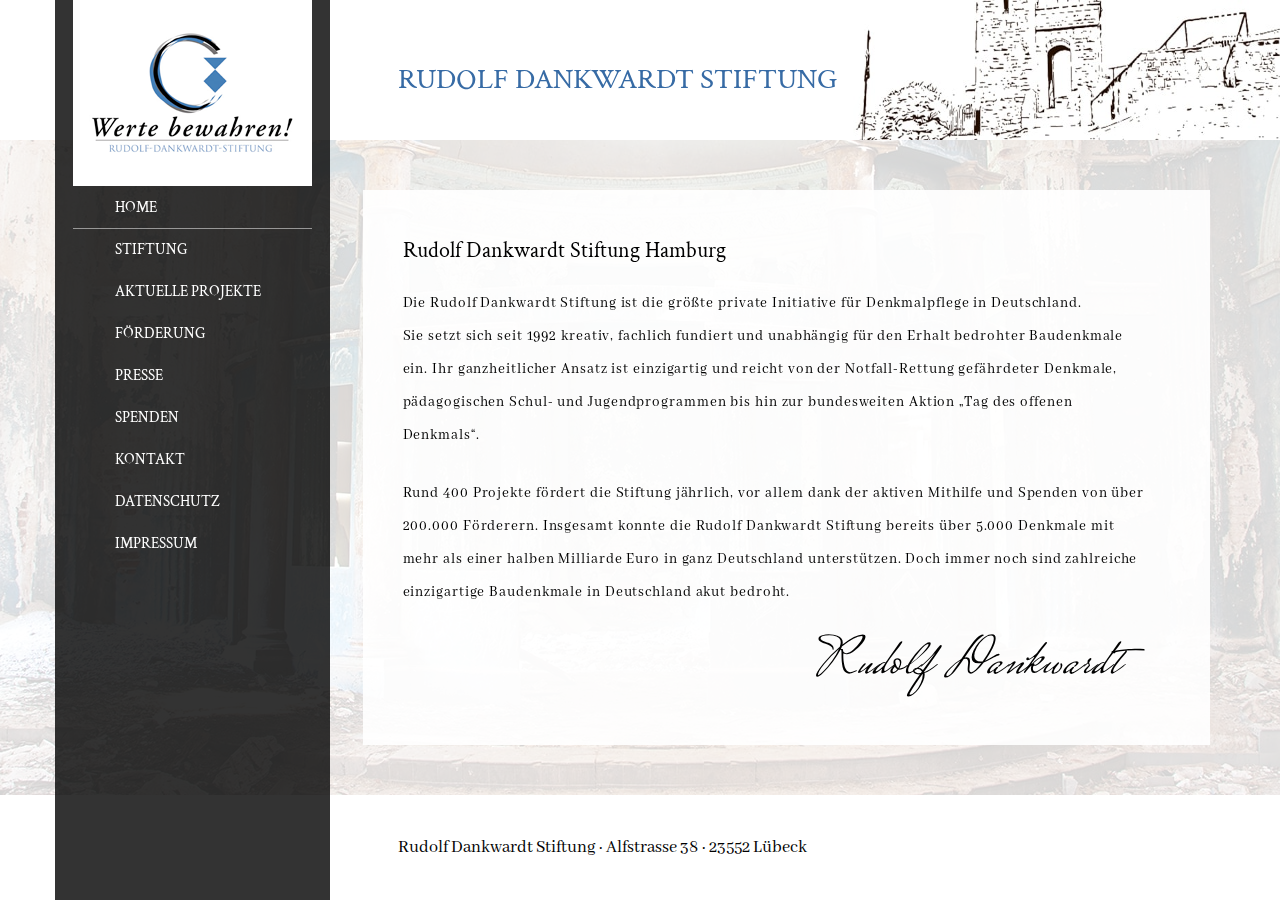
<file: Stiftung/index.html>
<!DOCTYPE html>
<html lang="de">

<head>
    <meta charset="utf-8">
    <meta http-equiv="X-UA-Compatible" content="IE=edge">
    <meta name="viewport" content="width=device-width, initial-scale=1">
    <title>Rudolf Dankwardt Stiftung</title>
    <!-- Favicon -->
    <link rel="apple-touch-icon" sizes="180x180" href="images/favicon/apple-touch-icon.png">
    <link rel="icon" type="image/png" sizes="32x32" href="images/favicon/favicon-32x32.png">
    <link rel="icon" type="image/png" sizes="16x16" href="images/favicon/favicon-16x16.png">
    <link rel="manifest" href="images/favicon/site.webmanifest">
    <link rel="mask-icon" href="images/favicon/safari-pinned-tab.svg" color="#5bbad5">
    <link rel="shortcut icon" href="images/favicon/favicon.ico">
    <meta name="msapplication-TileColor" content="#da532c">
    <meta name="msapplication-config" content="images/favicon/browserconfig.xml">
    <meta name="theme-color" content="#ffffff">
    <!-- Bootstrap -->
    <link href="css/bootstrap.min.css" rel="stylesheet">
    <!-- Banner -->
    <link href="css/flexslider.css" rel="stylesheet">
    <!-- Main -->
    <link href="css/main.min.css" rel="stylesheet">
    <!--[if lt IE 9]>
      <script src="https://oss.maxcdn.com/html5shiv/3.7.3/html5shiv.min.js"></script>
      <script src="https://oss.maxcdn.com/respond/1.4.2/respond.min.js"></script>
    <![endif]-->
</head>

<body>
    <!--backround layer-->
    <!-- header -->
    <header>
        <section id="top">
            <div class="container-fluid">
                <div class="row">
                    <div class="col-lg-4 col-lg-offset-8 top-img">
                        <img src="images/header/top_image.jpg" alt="Rudolf Dankwardt Stiftung">
                    </div>
                </div>
            </div>
        </section>
    </header>
    <!-- end header -->
    <!-- section banner  -->
    <section id="contents-background">
        <div class="flexslider">
            <ul class="slides">
                <li class="pic-1"></li>
                <li class="pic-2"></li>
                <li class="pic-3"></li>
            </ul>
        </div>
    </section>
    <!-- end section banner -->
    <!-- footer -->
    <footer>
        <section id="bottom">
            <div class="container">
                <div class="row">
                    <div class="col-lg-9 col-lg-offset-3 col-md-8 col-md-offset-4 col-sm-7 col-sm-offset-5 col-xs-12 address">
                        <address>Rudolf Dankwardt Stiftung · Alfstrasse 38 · 23552 Lübeck</address>
                    </div>
                </div>
            </div>
        </section>
    </footer>
    <!-- end footer -->
    <!--end background layer-->
    <!--main layer-->
    <section id="contents">
        <div class="container">
            <div class="row layer">
                <div class="menu-mobile">
                    <div class="menu-mobile-bar"><button class="burger unclickedBurger">
                    </button>
                    </div>
                    <div class="menu-mobile-container unclicked">
                        <nav class="side-menu">
                            <ul>
                                <li class="active"><a href="#">Home</a></li>
                                <li><a href="der-stifter-rudolf-dankwardt.html">Stiftung</a></li>
                                <li><a href="aktuelle-projekte.html">Aktuelle Projekte</a></li>
                                <li><a href="gefoerderte-projekte.html">Förderung</a></li>
                                <li><a href="presse.html">Presse</a></li>
                                <li><a href="spenden.html">Spenden</a></li>
                                <li><a href="kontakt.html">Kontakt</a></li>
                                <li><a href="datenschutz.html">Datenschutz</a></li>
                                <li><a href="impressum.html">Impressum</a></li>
                            </ul>
                        </nav>
                    </div>
                </div>
                <div class="col-lg-3 col-md-4 col-sm-5 menu">
                    <div class="menu-container">
                        <div class="top">
                            <a href="index.html"><img src="images/menu/logo.png" alt="Rudolf Dankwardt Stiftung"></a>
                        </div>
                        <nav>
                            <ul>
                                <li class="active"><a href="#">Home</a></li>
                                <li><a href="der-stifter-rudolf-dankwardt.html">Stiftung</a></li>
                                <li><a href="aktuelle-projekte.html">Aktuelle Projekte</a></li>
                                <li><a href="gefoerderte-projekte.html">Förderung</a></li>
                                <li><a href="presse.html">Presse</a></li>
                                <li><a href="spenden.html">Spenden</a></li>
                                <li><a href="kontakt.html">Kontakt</a></li>
                                <li><a href="datenschutz.html">Datenschutz</a></li>
                                <li><a href="impressum.html">Impressum</a></li>
                            </ul>
                        </nav>
                    </div>
                </div>
                <div class="col-lg-9 col-md-8 col-sm-7 col-xs-12 contents">
                    <div class="head">
                        <h1>Rudolf Dankwardt Stiftung</h1>
                    </div>
                    <div class="text-box">
                        <h2>Rudolf Dankwardt Stiftung Hamburg</h2>
                        <p>Die Rudolf Dankwardt Stiftung ist die größte private Initiative für Denkmalpflege in Deutschland.<br>Sie setzt sich seit 1992 kreativ, fachlich fundiert und unabhängig für den Erhalt bedrohter Baudenkmale ein. Ihr ganzheitlicher Ansatz ist einzigartig und reicht von der Notfall-Rettung gefährdeter Denkmale, pädagogischen Schul- und Jugendprogrammen bis hin zur bundesweiten Aktion „Tag des offenen Denkmals“.</p>
                        <p>Rund 400 Projekte fördert die Stiftung jährlich, vor allem dank der aktiven Mithilfe und Spenden von über 200.000 Förderern. Insgesamt konnte die Rudolf Dankwardt Stiftung bereits über 5.000 Denkmale mit mehr als einer halben Milliarde Euro in ganz Deutschland unterstützen. Doch immer noch sind zahlreiche einzigartige Baudenkmale in Deutschland akut bedroht.</p>
                        <p class="signature">Rudolf Dankwardt</p>
                    </div>
                </div>
            </div>
        </div>
    </section>
    <!--end main layer-->

    <!-- jQuery -->
    <script src="https://ajax.googleapis.com/ajax/libs/jquery/1.12.4/jquery.min.js"></script>
    <!-- Bootstrap -->
    <script src="js/bootstrap.min.js"></script>
    <!-- Banner -->
    <script src="js/flexslider.js"></script>
    <!-- Main -->
    <script src="js/main.js"></script>
</body>

</html>
</file>
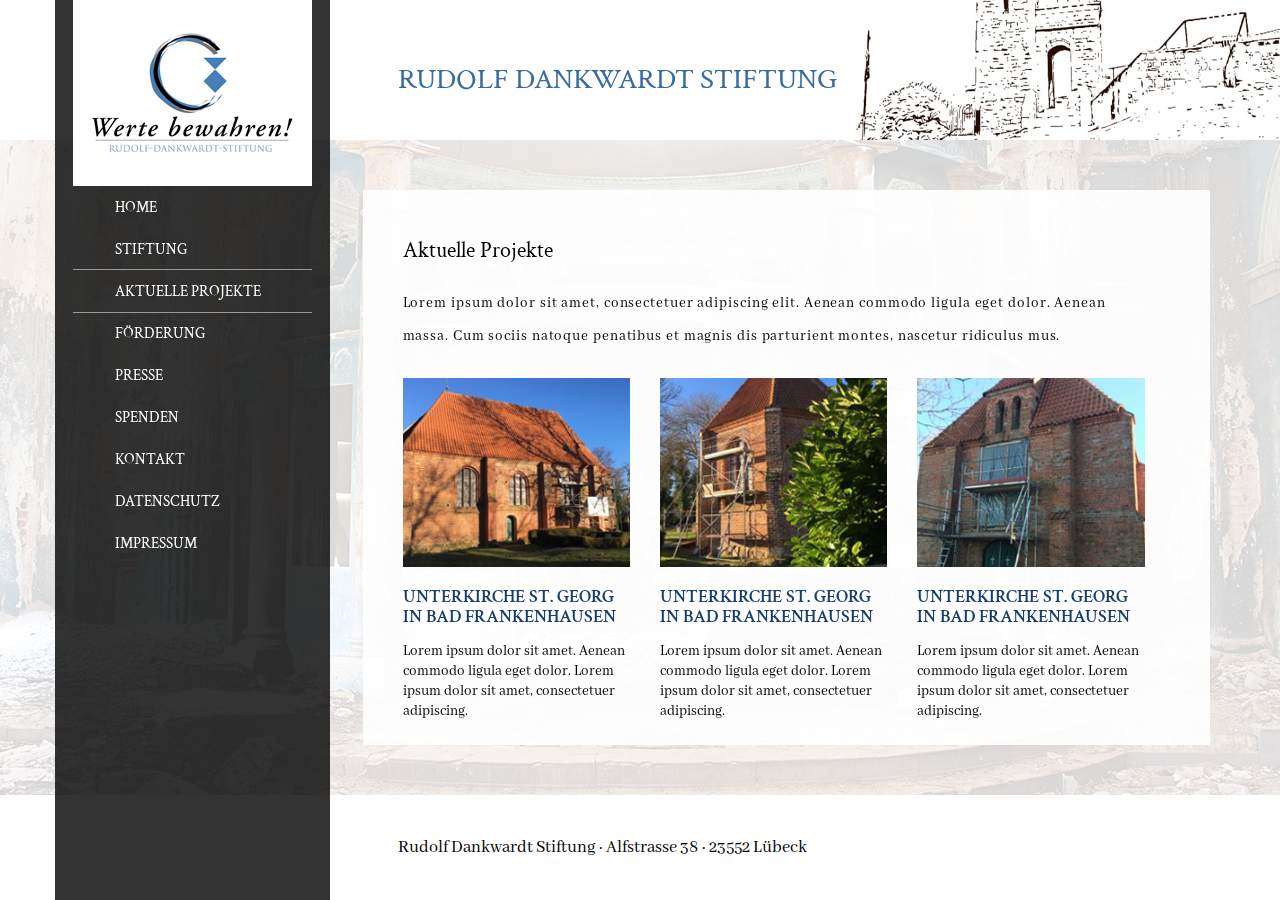
<file: Stiftung/aktuelle-projekte.html>
<!DOCTYPE html>
<html lang="de">

<head>
    <meta charset="utf-8">
    <meta http-equiv="X-UA-Compatible" content="IE=edge">
    <meta name="viewport" content="width=device-width, initial-scale=1">
    <title>Rudolf Dankwardt Stiftung - Aktuelle Projekte</title>
    <!-- Favicon -->
    <link rel="apple-touch-icon" sizes="180x180" href="images/favicon/apple-touch-icon.png">
    <link rel="icon" type="image/png" sizes="32x32" href="images/favicon/favicon-32x32.png">
    <link rel="icon" type="image/png" sizes="16x16" href="images/favicon/favicon-16x16.png">
    <link rel="manifest" href="images/favicon/site.webmanifest">
    <link rel="mask-icon" href="images/favicon/safari-pinned-tab.svg" color="#5bbad5">
    <link rel="shortcut icon" href="images/favicon/favicon.ico">
    <meta name="msapplication-TileColor" content="#da532c">
    <meta name="msapplication-config" content="images/favicon/browserconfig.xml">
    <meta name="theme-color" content="#ffffff">
    <!-- Bootstrap -->
    <link href="css/bootstrap.min.css" rel="stylesheet">
    <!-- Banner -->
    <link href="css/flexslider.css" rel="stylesheet">
    <!-- Main -->
    <link href="css/main.min.css" rel="stylesheet">
    <!--[if lt IE 9]>
      <script src="https://oss.maxcdn.com/html5shiv/3.7.3/html5shiv.min.js"></script>
      <script src="https://oss.maxcdn.com/respond/1.4.2/respond.min.js"></script>
    <![endif]-->
</head>

<body>
    <!--backround layer-->
    <!-- header -->
    <header>
        <section id="top">
            <div class="container-fluid">
                <div class="row">
                    <div class="col-lg-4 col-lg-offset-8 top-img">
                        <img src="images/header/top_image.jpg" alt="Rudolf Dankwardt Stiftung">
                    </div>
                </div>
            </div>
        </section>
    </header>
    <!-- end header -->
    <!-- section banner  -->
    <section id="contents-background">
        <div class="flexslider">
            <ul class="slides">
                <li class="pic-1"></li>
                <li class="pic-2"></li>
                <li class="pic-3"></li>
            </ul>
        </div>
    </section>
    <!-- end section banner -->
    <!-- footer -->
    <footer>
        <section id="bottom">
            <div class="container">
                <div class="row">
                    <div class="col-lg-9 col-lg-offset-3 col-md-8 col-md-offset-4 col-sm-7 col-sm-offset-5 col-xs-12 address">
                        <address>Rudolf Dankwardt Stiftung · Alfstrasse 38 · 23552 Lübeck</address>
                    </div>
                </div>
            </div>
        </section>
    </footer>
    <!-- end footer -->
    <!--end background layer-->
    <!--main layer-->
    <section id="contents">
        <div class="container">
            <div class="row layer">
                <div class="menu-mobile">
                    <div class="menu-mobile-bar"><button class="burger unclickedBurger">
                    </button>
                    </div>
                    <div class="menu-mobile-container unclicked">
                        <nav class="side-menu">
                            <ul>
                                <li><a href="index.html">Home</a></li>
                                <li><a href="der-stifter-rudolf-dankwardt.html">Stiftung</a></li>
                                <li class="active"><a href="aktuelle-projekte.html">Aktuelle Projekte</a></li>
                                <li><a href="gefoerderte-projekte.html">Förderung</a></li>
                                <li><a href="presse.html">Presse</a></li>
                                <li><a href="spenden.html">Spenden</a></li>
                                <li><a href="kontakt.html">Kontakt</a></li>
                                <li><a href="datenschutz.html">Datenschutz</a></li>
                                <li><a href="impressum.html">Impressum</a></li>
                            </ul>
                        </nav>
                    </div>
                </div>
                <div class="col-lg-3 col-md-4 col-sm-5 menu">
                    <div class="menu-container">
                        <div class="top">
                            <a href="index.html"><img src="images/menu/logo.png" alt="Rudolf Dankwardt Stiftung"></a>
                        </div>
                        <nav>
                            <ul>
                                <li><a href="index.html">Home</a></li>
                                <li><a href="der-stifter-rudolf-dankwardt.html">Stiftung</a></li>
                                <li class="active"><a href="aktuelle-projekte.html">Aktuelle Projekte</a></li>
                                <li><a href="gefoerderte-projekte.html">Förderung</a></li>
                                <li><a href="presse.html">Presse</a></li>
                                <li><a href="spenden.html">Spenden</a></li>
                                <li><a href="kontakt.html">Kontakt</a></li>
                                <li><a href="datenschutz.html">Datenschutz</a></li>
                                <li><a href="impressum.html">Impressum</a></li>
                            </ul>
                        </nav>
                    </div>
                </div>
                <div class="col-lg-9 col-md-8 col-sm-7 col-xs-12 contents">
                    <div class="head">
                        <h1>Rudolf Dankwardt Stiftung</h1>
                    </div>
                    <div class="text-box">
                        <h2>Aktuelle Projekte</h2>
                        <p>Lorem ipsum dolor sit amet, consectetuer adipiscing elit. Aenean commodo ligula eget dolor. Aenean massa. Cum sociis natoque penatibus et magnis dis parturient montes, nascetur ridiculus mus.</p>
                        <div class="row">
                            <div class="col-lg-4 col-sm-6">
                                <img class="proj-pic" src="images/content/projekt_01_pic.png" alt="Projekt">
                                <h3 class="proj-title">Unterkirche St. Georg in Bad Frankenhausen</h3>
                                <p class="proj-descript">Lorem ipsum dolor sit amet. Aenean commodo ligula eget dolor. Lorem ipsum dolor sit amet, consectetuer adipiscing.</p>
                            </div>
                            <div class="col-lg-4 col-sm-6">
                                <img class="proj-pic" src="images/content/projekt_02_pic.png" alt="Projekt">
                                <h3 class="proj-title">Unterkirche St. Georg in Bad Frankenhausen</h3>
                                <p class="proj-descript">Lorem ipsum dolor sit amet. Aenean commodo ligula eget dolor. Lorem ipsum dolor sit amet, consectetuer adipiscing.</p>
                            </div>
                            <div class="col-lg-4 col-sm-6">
                                <img class="proj-pic" src="images/content/projekt_03_pic.png" alt="Projekt">
                                <h3 class="proj-title">Unterkirche St. Georg in Bad Frankenhausen</h3>
                                <p class="proj-descript">Lorem ipsum dolor sit amet. Aenean commodo ligula eget dolor. Lorem ipsum dolor sit amet, consectetuer adipiscing.</p>
                            </div>
                            <div class="col-lg-4 col-sm-6">
                                <img class="proj-pic" src="images/content/projekt_04_pic.png" alt="Projekt">
                                <h3 class="proj-title">Unterkirche St. Georg in Bad Frankenhausen</h3>
                                <p class="proj-descript">Lorem ipsum dolor sit amet. Aenean commodo ligula eget dolor. Lorem ipsum dolor sit amet, consectetuer adipiscing.</p>
                            </div>
                            <div class="col-lg-4 col-sm-6">
                                <img class="proj-pic" src="images/content/projekt_05_pic.png" alt="Projekt">
                                <h3 class="proj-title">Unterkirche St. Georg in Bad Frankenhausen</h3>
                                <p class="proj-descript">Lorem ipsum dolor sit amet. Aenean commodo ligula eget dolor. Lorem ipsum dolor sit amet, consectetuer adipiscing.</p>
                            </div>
                            <div class="col-lg-4 col-sm-6">
                                <img class="proj-pic" src="images/content/projekt_06_pic.png" alt="Projekt">
                                <h3 class="proj-title">Unterkirche St. Georg in Bad Frankenhausen</h3>
                                <p class="proj-descript">Lorem ipsum dolor sit amet. Aenean commodo ligula eget dolor. Lorem ipsum dolor sit amet, consectetuer adipiscing.</p>
                            </div>
                        </div>
                    </div>
                </div>
            </div>
        </div>
    </section>
    <!--end main layer-->

    <!-- jQuery -->
    <script src="https://ajax.googleapis.com/ajax/libs/jquery/1.12.4/jquery.min.js"></script>
    <!-- Bootstrap -->
    <script src="js/bootstrap.min.js"></script>
    <!-- Banner -->
    <script src="js/flexslider.js"></script>
    <!-- Main -->
    <script src="js/main.js"></script>
</body>

</html>
</file>
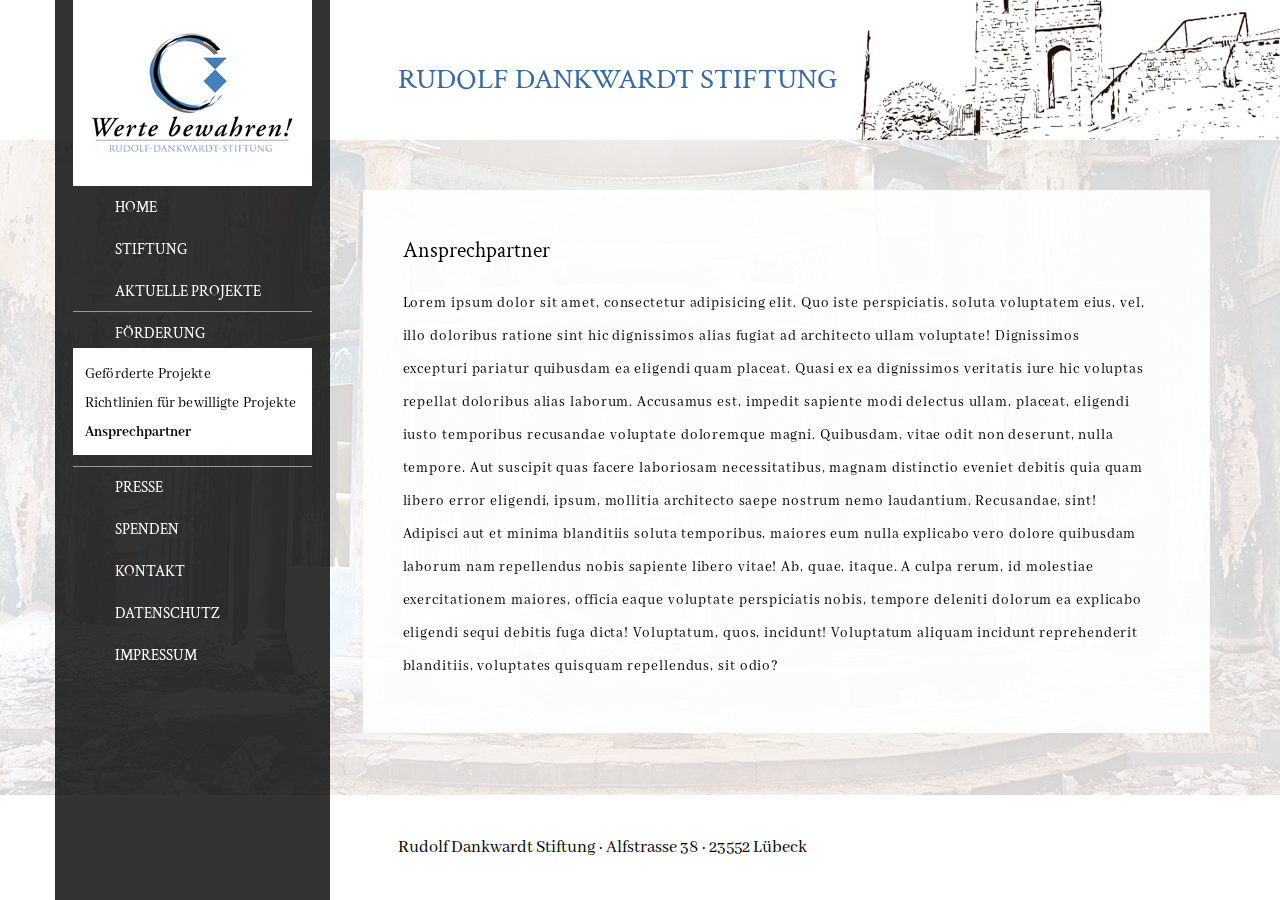
<file: Stiftung/ansprechpartner.html>
<!DOCTYPE html>
<html lang="de">

<head>
    <meta charset="utf-8">
    <meta http-equiv="X-UA-Compatible" content="IE=edge">
    <meta name="viewport" content="width=device-width, initial-scale=1">
    <title>Rudolf Dankwardt Stiftung - Förderung - Ansprechpartner</title>
    <!-- Favicon -->
    <link rel="apple-touch-icon" sizes="180x180" href="images/favicon/apple-touch-icon.png">
    <link rel="icon" type="image/png" sizes="32x32" href="images/favicon/favicon-32x32.png">
    <link rel="icon" type="image/png" sizes="16x16" href="images/favicon/favicon-16x16.png">
    <link rel="manifest" href="images/favicon/site.webmanifest">
    <link rel="mask-icon" href="images/favicon/safari-pinned-tab.svg" color="#5bbad5">
    <link rel="shortcut icon" href="images/favicon/favicon.ico">
    <meta name="msapplication-TileColor" content="#da532c">
    <meta name="msapplication-config" content="images/favicon/browserconfig.xml">
    <meta name="theme-color" content="#ffffff">
    <!-- Bootstrap -->
    <link href="css/bootstrap.min.css" rel="stylesheet">
    <!-- Banner -->
    <link href="css/flexslider.css" rel="stylesheet">
    <!-- Main -->
    <link href="css/main.min.css" rel="stylesheet">
    <!--[if lt IE 9]>
      <script src="https://oss.maxcdn.com/html5shiv/3.7.3/html5shiv.min.js"></script>
      <script src="https://oss.maxcdn.com/respond/1.4.2/respond.min.js"></script>
    <![endif]-->
</head>

<body>
    <!--backround layer-->
    <!-- header -->
    <header>
        <section id="top">
            <div class="container-fluid">
                <div class="row">
                    <div class="col-lg-4 col-lg-offset-8 top-img">
                        <img src="images/header/top_image.jpg" alt="Rudolf Dankwardt Stiftung">
                    </div>
                </div>
            </div>
        </section>
    </header>
    <!-- end header -->
    <!-- section banner  -->
    <section id="contents-background">
        <div class="flexslider">
            <ul class="slides">
                <li class="pic-1"></li>
                <li class="pic-2"></li>
                <li class="pic-3"></li>
            </ul>
        </div>
    </section>
    <!-- end section banner -->
    <!-- footer -->
    <footer>
        <section id="bottom">
            <div class="container">
                <div class="row">
                    <div class="col-lg-9 col-lg-offset-3 col-md-8 col-md-offset-4 col-sm-7 col-sm-offset-5 col-xs-12 address">
                        <address>Rudolf Dankwardt Stiftung · Alfstrasse 38 · 23552 Lübeck</address>
                    </div>
                </div>
            </div>
        </section>
    </footer>
    <!-- end footer -->
    <!--end background layer-->
    <!--main layer-->
    <section id="contents">
        <div class="container">
            <div class="row layer">
                <div class="menu-mobile">
                    <div class="menu-mobile-bar"><button class="burger unclickedBurger">
                    </button>
                    </div>
                    <div class="menu-mobile-container unclicked">
                        <nav class="side-menu">
                            <ul>
                                <li><a href="index.html">Home</a></li>
                                <li><a href="der-stifter-rudolf-dankwardt.html">Stiftung</a></li>
                                <li><a href="aktuelle-projekte.html">Aktuelle Projekte</a></li>
                                <li class="active">
                                    <a href="gefoerderte-projekte.html">Förderung</a>
                                    <div class="dropdown-window">
                                        <ul class="dropdown-list">
                                            <li class="dropdown-list-element"><a href="gefoerderte-projekte.html">Geförderte Projekte</a></li>
                                            <li class="dropdown-list-element"><a href="richtlinien-fuer-bewilligte-projekte.html">Richtlinien für bewilligte Projekte</a></li>
                                            <li class="dropdown-list-element"><a class="active" href="ansprechpartner.html">Ansprechpartner</a></li>
                                        </ul>
                                    </div>
                                </li>
                                <li><a href="presse.html">Presse</a></li>
                                <li><a href="spenden.html">Spenden</a></li>
                                <li><a href="kontakt.html">Kontakt</a></li>
                                <li><a href="datenschutz.html">Datenschutz</a></li>
                                <li><a href="impressum.html">Impressum</a></li>
                            </ul>
                        </nav>
                    </div>
                </div>
                <div class="col-lg-3 col-md-4 col-sm-5 menu">
                    <div class="menu-container">
                        <div class="top">
                            <a href="index.html"><img src="images/menu/logo.png" alt="Rudolf Dankwardt Stiftung"></a>
                        </div>
                        <nav>
                            <ul>
                                <li><a href="index.html">Home</a></li>
                                <li><a href="der-stifter-rudolf-dankwardt.html">Stiftung</a></li>
                                <li><a href="aktuelle-projekte.html">Aktuelle Projekte</a></li>
                                <li class="active">
                                    <a href="gefoerderte-projekte.html">Förderung</a>
                                    <div class="dropdown-window">
                                        <ul class="dropdown-list">
                                            <li class="dropdown-list-element"><a href="gefoerderte-projekte.html">Geförderte Projekte</a></li>
                                            <li class="dropdown-list-element"><a href="richtlinien-fuer-bewilligte-projekte.html">Richtlinien für bewilligte Projekte</a></li>
                                            <li class="dropdown-list-element"><a class="active" href="ansprechpartner.html">Ansprechpartner</a></li>
                                        </ul>
                                    </div>
                                </li>
                                <li><a href="presse.html">Presse</a></li>
                                <li><a href="spenden.html">Spenden</a></li>
                                <li><a href="kontakt.html">Kontakt</a></li>
                                <li><a href="datenschutz.html">Datenschutz</a></li>
                                <li><a href="impressum.html">Impressum</a></li>
                            </ul>
                        </nav>
                    </div>
                </div>
                <div class="col-lg-9 col-md-8 col-sm-7 col-xs-12 contents">
                    <div class="head">
                        <h1>Rudolf Dankwardt Stiftung</h1>
                    </div>
                    <div class="text-box">
                        <h2>Ansprechpartner</h2>
                        <p>Lorem ipsum dolor sit amet, consectetur adipisicing elit. Quo iste perspiciatis, soluta voluptatem eius, vel, illo doloribus ratione sint hic dignissimos alias fugiat ad architecto ullam voluptate! Dignissimos excepturi pariatur quibusdam ea eligendi quam placeat. Quasi ex ea dignissimos veritatis iure hic voluptas repellat doloribus alias laborum. Accusamus est, impedit sapiente modi delectus ullam, placeat, eligendi iusto temporibus recusandae voluptate doloremque magni. Quibusdam, vitae odit non deserunt, nulla tempore. Aut suscipit quas facere laboriosam necessitatibus, magnam distinctio eveniet debitis quia quam libero error eligendi, ipsum, mollitia architecto saepe nostrum nemo laudantium. Recusandae, sint! Adipisci aut et minima blanditiis soluta temporibus, maiores eum nulla explicabo vero dolore quibusdam laborum nam repellendus nobis sapiente libero vitae! Ab, quae, itaque. A culpa rerum, id molestiae exercitationem maiores, officia eaque voluptate perspiciatis nobis, tempore deleniti dolorum ea explicabo eligendi sequi debitis fuga dicta! Voluptatum, quos, incidunt! Voluptatum aliquam incidunt reprehenderit blanditiis, voluptates quisquam repellendus, sit odio?</p>
                    </div>
                </div>
            </div>
        </div>
    </section>
    <!--end main layer-->

    <!-- jQuery -->
    <script src="https://ajax.googleapis.com/ajax/libs/jquery/1.12.4/jquery.min.js"></script>
    <!-- Bootstrap -->
    <script src="js/bootstrap.min.js"></script>
    <!-- Banner -->
    <script src="js/flexslider.js"></script>
    <!-- Main -->
    <script src="js/main.js"></script>
</body>

</html>
</file>
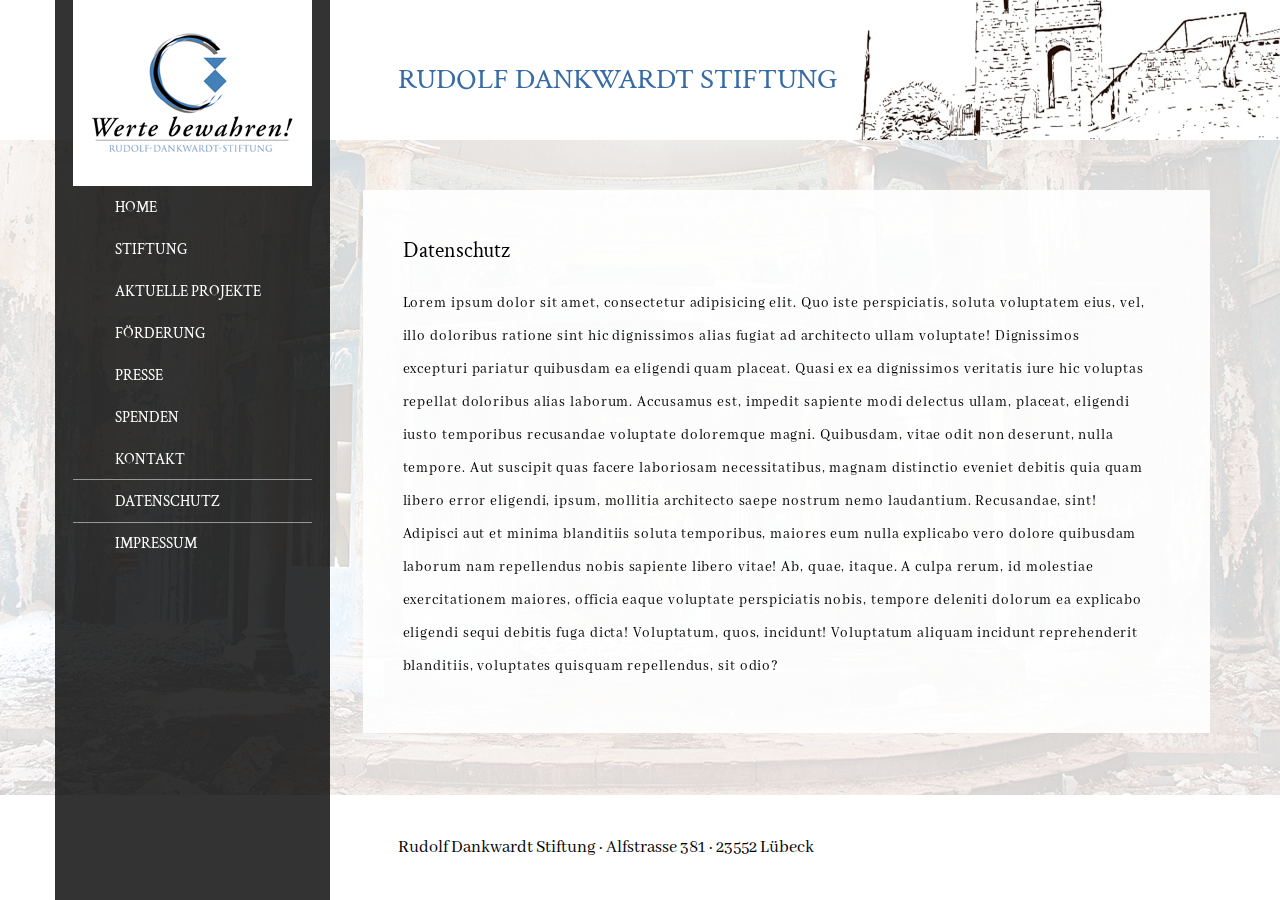
<file: Stiftung/datenschutz.html>
<!DOCTYPE html>
<html lang="de">

<head>
    <meta charset="utf-8">
    <meta http-equiv="X-UA-Compatible" content="IE=edge">
    <meta name="viewport" content="width=device-width, initial-scale=1">
    <title>Rudolff Dankwardt Stiftung - Datenschutz</title>
    <!-- Favicon -->
    <link rel="apple-touch-icon" sizes="180x180" href="images/favicon/apple-touch-icon.png">
    <link rel="icon" type="image/png" sizes="32x32" href="images/favicon/favicon-32x32.png">
    <link rel="icon" type="image/png" sizes="16x16" href="images/favicon/favicon-16x16.png">
    <link rel="manifest" href="images/favicon/site.webmanifest">
    <link rel="mask-icon" href="images/favicon/safari-pinned-tab.svg" color="#5bbad5">
    <link rel="shortcut icon" href="images/favicon/favicon.ico">
    <meta name="msapplication-TileColor" content="#da532c">
    <meta name="msapplication-config" content="images/favicon/browserconfig.xml">
    <meta name="theme-color" content="#ffffff">
    <!-- Bootstrap -->
    <link href="css/bootstrap.min.css" rel="stylesheet">
    <!-- Banner -->
    <link href="css/flexslider.css" rel="stylesheet">
    <!-- Main -->
    <link href="css/main.min.css" rel="stylesheet">
    <!--[if lt IE 9]>
      <script src="https://oss.maxcdn.com/html5shiv/3.7.3/html5shiv.min.js"></script>
      <script src="https://oss.maxcdn.com/respond/1.4.2/respond.min.js"></script>
    <![endif]-->
</head>

<body>
    <!--backround layer-->
    <!-- header -->
    <header>
        <section id="top">
            <div class="container-fluid">
                <div class="row">
                    <div class="col-lg-4 col-lg-offset-8 top-img">
                        <img src="images/header/top_image.jpg" alt="Rudolf Dankwardt Stiftung">
                    </div>
                </div>
            </div>
        </section>
    </header>
    <!-- end header -->
    <!-- section banner  -->
    <section id="contents-background">
        <div class="flexslider">
            <ul class="slides">
                <li class="pic-1"></li>
                <li class="pic-2"></li>
                <li class="pic-3"></li>
            </ul>
        </div>
    </section>
    <!-- end section banner -->
    <!-- footer -->
    <footer>
        <section id="bottom">
            <div class="container">
                <div class="row">
                    <div class="col-lg-9 col-lg-offset-3 col-md-8 col-md-offset-4 col-sm-7 col-sm-offset-5 col-xs-12 address">
                        <address>Rudolf Dankwardt Stiftung · Alfstrasse 
381 · 23552 Lübeck</address>
                    </div>
                </div>
            </div>
        </section>
    </footer>
    <!-- end footer -->
    <!--end background layer-->
    <!--main layer-->
    <section id="contents">
        <div class="container">
            <div class="row layer">
                <div class="menu-mobile">
                    <div class="menu-mobile-bar"><button class="burger unclickedBurger">
                    </button>
                    </div>
                    <div class="menu-mobile-container unclicked">
                        <nav class="side-menu">
                            <ul>
                                <li><a href="index.html">Home</a></li>
                                <li><a href="der-stifter-rudolf-dankwardt.html">Stiftung</a></li>
                                <li><a href="aktuelle-projekte.html">Aktuelle Projekte</a></li>
                                <li><a href="gefoerderte-projekte.html">Förderung</a></li>
                                <li><a href="presse.html">Presse</a></li>
                                <li><a href="spenden.html">Spenden</a></li>
                                <li><a href="kontakt.html">Kontakt</a></li>
                                <li class="active"><a href="datenschutz.html">Datenschutz</a></li>
                                <li><a href="impressum.html">Impressum</a></li>
                            </ul>
                        </nav>
                    </div>
                </div>
                <div class="col-lg-3 col-md-4 col-sm-5 menu">
                    <div class="menu-container">
                        <div class="top">
                            <a href="index.html"><img src="images/menu/logo.png" alt="Rudolf Dankwardt Stiftung"></a>
                        </div>
                        <nav>
                            <ul>
                                <li><a href="index.html">Home</a></li>
                                <li><a href="der-stifter-rudolf-dankwardt.html">Stiftung</a></li>
                                <li><a href="aktuelle-projekte.html">Aktuelle Projekte</a></li>
                                <li><a href="gefoerderte-projekte.html">Förderung</a></li>
                                <li><a href="presse.html">Presse</a></li>
                                <li><a href="spenden.html">Spenden</a></li>
                                <li><a href="kontakt.html">Kontakt</a></li>
                                <li class="active"><a href="datenschutz.html">Datenschutz</a></li>
                                <li><a href="impressum.html">Impressum</a></li>
                            </ul>
                        </nav>
                    </div>
                </div>
                <div class="col-lg-9 col-md-8 col-sm-7 col-xs-12 contents">
                    <div class="head">
                        <h1>Rudolf Dankwardt Stiftung</h1>
                    </div>
                    <div class="text-box">
                        <h2>Datenschutz</h2>
                        <p>Lorem ipsum dolor sit amet, consectetur adipisicing elit. Quo iste perspiciatis, soluta voluptatem eius, vel, illo doloribus ratione sint hic dignissimos alias fugiat ad architecto ullam voluptate! Dignissimos excepturi pariatur quibusdam ea eligendi quam placeat. Quasi ex ea dignissimos veritatis iure hic voluptas repellat doloribus alias laborum. Accusamus est, impedit sapiente modi delectus ullam, placeat, eligendi iusto temporibus recusandae voluptate doloremque magni. Quibusdam, vitae odit non deserunt, nulla tempore. Aut suscipit quas facere laboriosam necessitatibus, magnam distinctio eveniet debitis quia quam libero error eligendi, ipsum, mollitia architecto saepe nostrum nemo laudantium. Recusandae, sint! Adipisci aut et minima blanditiis soluta temporibus, maiores eum nulla explicabo vero dolore quibusdam laborum nam repellendus nobis sapiente libero vitae! Ab, quae, itaque. A culpa rerum, id molestiae exercitationem maiores, officia eaque voluptate perspiciatis nobis, tempore deleniti dolorum ea explicabo eligendi sequi debitis fuga dicta! Voluptatum, quos, incidunt! Voluptatum aliquam incidunt reprehenderit blanditiis, voluptates quisquam repellendus, sit odio?</p>
                    </div>
                </div>
            </div>
        </div>
    </section>
    <!--end main layer-->

    <!-- jQuery -->
    <script src="https://ajax.googleapis.com/ajax/libs/jquery/1.12.4/jquery.min.js"></script>
    <!-- Bootstrap -->
    <script src="js/bootstrap.min.js"></script>
    <!-- Banner -->
    <script src="js/flexslider.js"></script>
    <!-- Main -->
    <script src="js/main.js"></script>
</body>

</html>
</file>
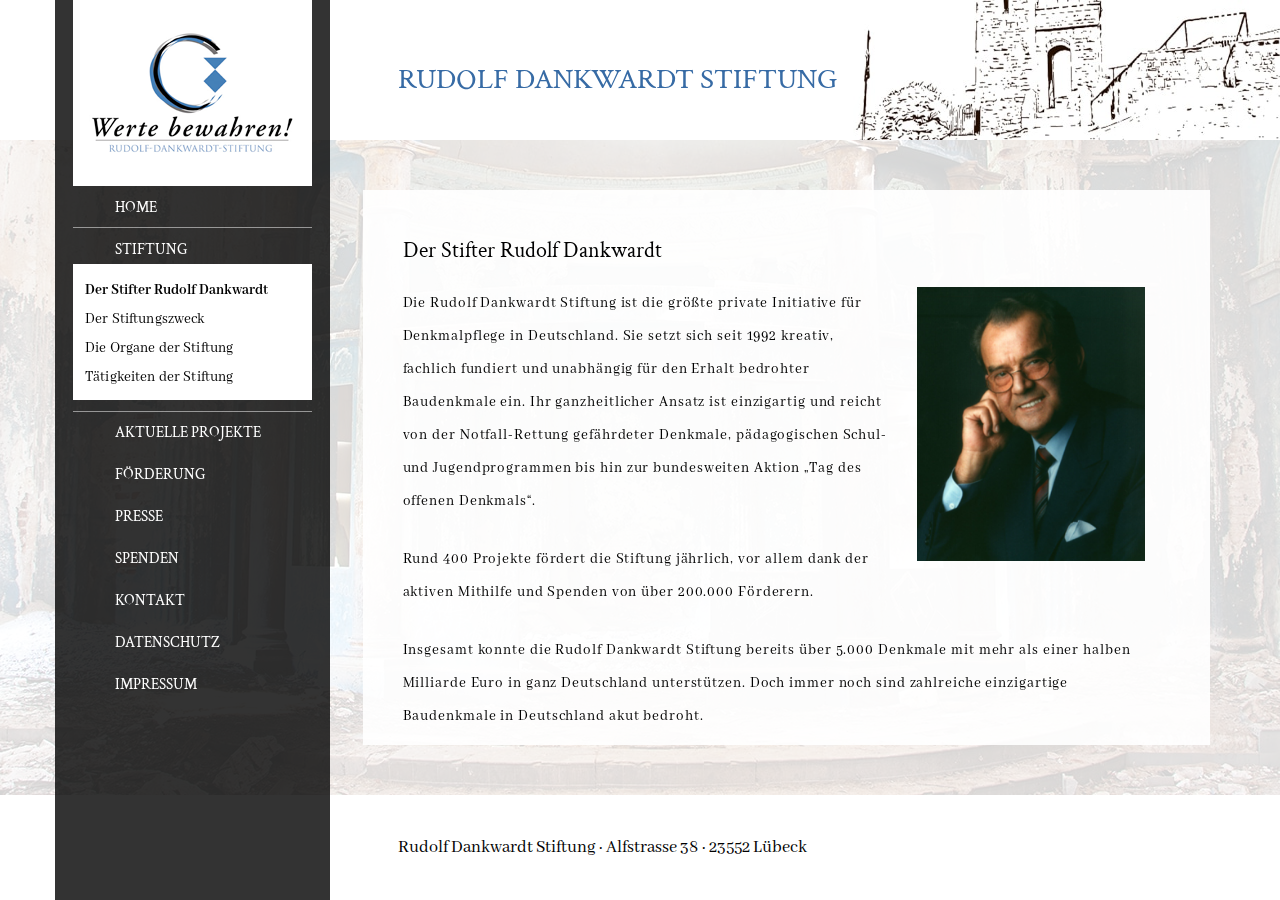
<file: Stiftung/der-stifter-rudolf-dankwardt.html>
<!DOCTYPE html>
<html lang="de">

<head>
    <meta charset="utf-8">
    <meta http-equiv="X-UA-Compatible" content="IE=edge">
    <meta name="viewport" content="width=device-width, initial-scale=1">
    <title>Rudolf Dankwardt Stiftung - Stiftung - Der Stifter Rudolf Dankwardt</title>
    <!-- Favicon -->
    <link rel="apple-touch-icon" sizes="180x180" href="images/favicon/apple-touch-icon.png">
    <link rel="icon" type="image/png" sizes="32x32" href="images/favicon/favicon-32x32.png">
    <link rel="icon" type="image/png" sizes="16x16" href="images/favicon/favicon-16x16.png">
    <link rel="manifest" href="images/favicon/site.webmanifest">
    <link rel="mask-icon" href="images/favicon/safari-pinned-tab.svg" color="#5bbad5">
    <link rel="shortcut icon" href="images/favicon/favicon.ico">
    <meta name="msapplication-TileColor" content="#da532c">
    <meta name="msapplication-config" content="images/favicon/browserconfig.xml">
    <meta name="theme-color" content="#ffffff">
    <!-- Bootstrap -->
    <link href="css/bootstrap.min.css" rel="stylesheet">
    <!-- Banner -->
    <link href="css/flexslider.css" rel="stylesheet">
    <!-- Main -->
    <link href="css/main.min.css" rel="stylesheet">
    <!--[if lt IE 9]>
      <script src="https://oss.maxcdn.com/html5shiv/3.7.3/html5shiv.min.js"></script>
      <script src="https://oss.maxcdn.com/respond/1.4.2/respond.min.js"></script>
    <![endif]-->
</head>

<body>
    <!--backround layer-->
    <!-- header -->
    <header>
        <section id="top">
            <div class="container-fluid">
                <div class="row">
                    <div class="col-lg-4 col-lg-offset-8 top-img">
                        <img src="images/header/top_image.jpg" alt="Rudolf Dankwardt Stiftung">
                    </div>
                </div>
            </div>
        </section>
    </header>
    <!-- end header -->
    <!-- section banner  -->
    <section id="contents-background">
        <div class="flexslider">
            <ul class="slides">
                <li class="pic-1"></li>
                <li class="pic-2"></li>
                <li class="pic-3"></li>
            </ul>
        </div>
    </section>
    <!-- end section banner -->
    <!-- footer -->
    <footer>
        <section id="bottom">
            <div class="container">
                <div class="row">
                    <div class="col-lg-9 col-lg-offset-3 col-md-8 col-md-offset-4 col-sm-7 col-sm-offset-5 col-xs-12 address">
                        <address>Rudolf Dankwardt Stiftung · Alfstrasse 38 · 23552 Lübeck</address>
                    </div>
                </div>
            </div>
        </section>
    </footer>
    <!-- end footer -->
    <!--end background layer-->
    <!--main layer-->
    <section id="contents">
        <div class="container">
            <div class="row layer">
                <div class="menu-mobile">
                    <div class="menu-mobile-bar"><button class="burger unclickedBurger">
                    </button>
                    </div>
                    <div class="menu-mobile-container unclicked">
                        <nav class="side-menu">
                            <ul>
                                <li><a href="index.html">Home</a></li>
                                <li class="active">
                                    <a href="der-stifter-rudolf-dankwardt.html">Stiftung</a>
                                    <div class="dropdown-window">
                                        <ul class="dropdown-list">
                                            <li class="dropdown-list-element"><a class="active" href="der-stifter-rudolf-dankwardt.html">Der Stifter Rudolf Dankwardt</a></li>
                                            <li class="dropdown-list-element"><a href="der-stiftungszweck.html">Der Stiftungszweck</a></li>
                                            <li class="dropdown-list-element"><a href="die-organe-der-stiftung.html">Die Organe der Stiftung</a></li>
                                            <li class="dropdown-list-element"><a href="taetigkeiten-der-stiftung.html">Tätigkeiten der Stiftung</a></li>
                                        </ul>
                                    </div>
                                </li>
                                <li><a href="aktuelle-projekte.html">Aktuelle Projekte</a></li>
                                <li><a href="gefoerderte-projekte.html">Förderung</a></li>
                                <li><a href="presse.html">Presse</a></li>
                                <li><a href="spenden.html">Spenden</a></li>
                                <li><a href="kontakt.html">Kontakt</a></li>
                                <li><a href="datenschutz.html">Datenschutz</a></li>
                                <li><a href="impressum.html">Impressum</a></li>
                            </ul>
                        </nav>
                    </div>
                </div>
                <div class="col-lg-3 col-md-4 col-sm-5 menu">
                    <div class="menu-container">
                        <div class="top">
                            <a href="index.html"><img src="images/menu/logo.png" alt="Rudolf Dankwardt Stiftung"></a>
                        </div>
                        <nav>
                            <ul>
                                <li><a href="index.html">Home</a></li>
                                <li class="active">
                                    <a href="der-stifter-rudolf-dankwardt.html">Stiftung</a>
                                    <div class="dropdown-window">
                                        <ul class="dropdown-list">
                                            <li class="dropdown-list-element"><a class="active" href="der-stifter-rudolf-dankwardt.html">Der Stifter Rudolf Dankwardt</a></li>
                                            <li class="dropdown-list-element"><a href="der-stiftungszweck.html">Der Stiftungszweck</a></li>
                                            <li class="dropdown-list-element"><a href="die-organe-der-stiftung.html">Die Organe der Stiftung</a></li>
                                            <li class="dropdown-list-element"><a href="taetigkeiten-der-stiftung.html">Tätigkeiten der Stiftung</a></li>
                                        </ul>
                                    </div>
                                </li>
                                <li><a href="aktuelle-projekte.html">Aktuelle Projekte</a></li>
                                <li><a href="gefoerderte-projekte.html">Förderung</a></li>
                                <li><a href="presse.html">Presse</a></li>
                                <li><a href="spenden.html">Spenden</a></li>
                                <li><a href="kontakt.html">Kontakt</a></li>
                                <li><a href="datenschutz.html">Datenschutz</a></li>
                                <li><a href="impressum.html">Impressum</a></li>
                            </ul>
                        </nav>
                    </div>
                </div>
                <div class="col-lg-9 col-md-8 col-sm-7 col-xs-12 contents">
                    <div class="head">
                        <h1>Rudolf Dankwardt Stiftung</h1>
                    </div>
                    <div class="text-box">
                        <h2>Der Stifter Rudolf Dankwardt</h2>
                        <div class="row">
                            <div class="col-sm-8 col-xs-12">
                                <p>Die Rudolf Dankwardt Stiftung ist die größte private Initiative für Denkmalpflege in Deutschland. Sie setzt sich seit 1992 kreativ, fachlich fundiert und unabhängig für den Erhalt bedrohter Baudenkmale ein. Ihr ganzheitlicher Ansatz ist einzigartig und reicht von der Notfall-Rettung gefährdeter Denkmale, pädagogischen Schul- und Jugendprogrammen bis hin zur bundesweiten Aktion „Tag des offenen Denkmals“.</p>
                                <p>Rund 400 Projekte fördert die Stiftung jährlich, vor allem dank der aktiven Mithilfe und Spenden von über 200.000 Förderern.</p>
                            </div>
                            <div class="col-sm-4">
                                <img src="images/content/rudolf_dankwardt_photo.png" alt="Rudolf Dankwardt">
                            </div>
                        </div>
                        <div class="row">
                            <div class="col-xs-12">
                                <p>Insgesamt konnte die Rudolf Dankwardt Stiftung bereits über 5.000 Denkmale mit mehr als einer halben Milliarde Euro in ganz Deutschland unterstützen. Doch immer noch sind zahlreiche einzigartige Baudenkmale in Deutschland akut bedroht.</p>
                            </div>
                        </div>
                    </div>
                </div>
            </div>
        </div>
    </section>
    <!--end main layer-->

    <!-- jQuery -->
    <script src="https://ajax.googleapis.com/ajax/libs/jquery/1.12.4/jquery.min.js"></script>
    <!-- Bootstrap -->
    <script src="js/bootstrap.min.js"></script>
    <!-- Banner -->
    <script src="js/flexslider.js"></script>
    <!-- Main -->
    <script src="js/main.js"></script>
</body>

</html>
</file>
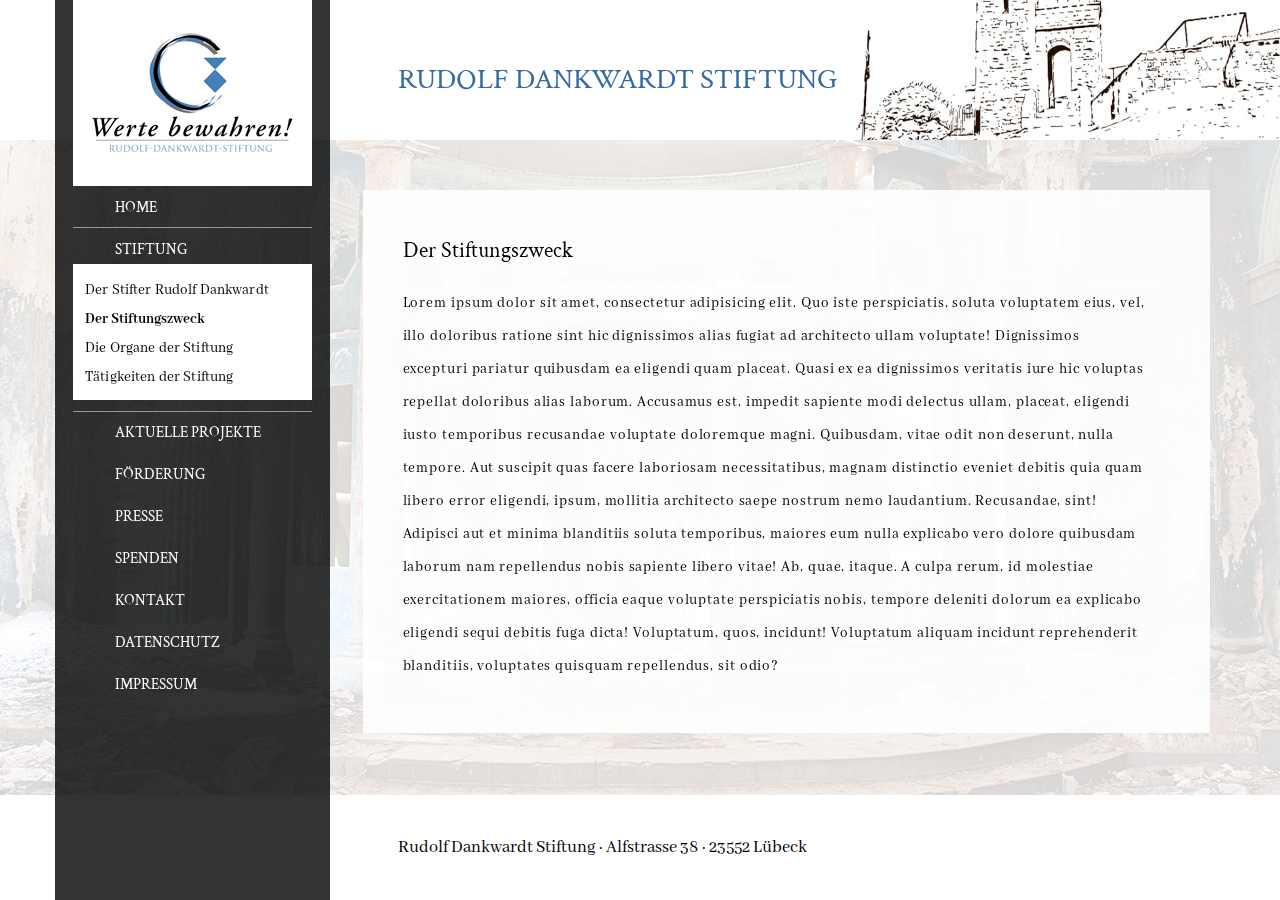
<file: Stiftung/der-stiftungszweck.html>
<!DOCTYPE html>
<html lang="de">

<head>
    <meta charset="utf-8">
    <meta http-equiv="X-UA-Compatible" content="IE=edge">
    <meta name="viewport" content="width=device-width, initial-scale=1">
    <title>Rudolf Dankwardt Stiftung - Stiftung - Der Stiftungszweck</title>
    <!-- Favicon -->
    <link rel="apple-touch-icon" sizes="180x180" href="images/favicon/apple-touch-icon.png">
    <link rel="icon" type="image/png" sizes="32x32" href="images/favicon/favicon-32x32.png">
    <link rel="icon" type="image/png" sizes="16x16" href="images/favicon/favicon-16x16.png">
    <link rel="manifest" href="images/favicon/site.webmanifest">
    <link rel="mask-icon" href="images/favicon/safari-pinned-tab.svg" color="#5bbad5">
    <link rel="shortcut icon" href="images/favicon/favicon.ico">
    <meta name="msapplication-TileColor" content="#da532c">
    <meta name="msapplication-config" content="images/favicon/browserconfig.xml">
    <meta name="theme-color" content="#ffffff">
    <!-- Bootstrap -->
    <link href="css/bootstrap.min.css" rel="stylesheet">
    <!-- Banner -->
    <link href="css/flexslider.css" rel="stylesheet">
    <!-- Main -->
    <link href="css/main.min.css" rel="stylesheet">
    <!--[if lt IE 9]>
      <script src="https://oss.maxcdn.com/html5shiv/3.7.3/html5shiv.min.js"></script>
      <script src="https://oss.maxcdn.com/respond/1.4.2/respond.min.js"></script>
    <![endif]-->
</head>

<body>
    <!--backround layer-->
    <!-- header -->
    <header>
        <section id="top">
            <div class="container-fluid">
                <div class="row">
                    <div class="col-lg-4 col-lg-offset-8 top-img">
                        <img src="images/header/top_image.jpg" alt="Rudolf Dankwardt Stiftung">
                    </div>
                </div>
            </div>
        </section>
    </header>
    <!-- end header -->
    <!-- section banner  -->
    <section id="contents-background">
        <div class="flexslider">
            <ul class="slides">
                <li class="pic-1"></li>
                <li class="pic-2"></li>
                <li class="pic-3"></li>
            </ul>
        </div>
    </section>
    <!-- end section banner -->
    <!-- footer -->
    <footer>
        <section id="bottom">
            <div class="container">
                <div class="row">
                    <div class="col-lg-9 col-lg-offset-3 col-md-8 col-md-offset-4 col-sm-7 col-sm-offset-5 col-xs-12 address">
                        <address>Rudolf Dankwardt Stiftung · Alfstrasse 38 · 23552 Lübeck</address>
                    </div>
                </div>
            </div>
        </section>
    </footer>
    <!-- end footer -->
    <!--end background layer-->
    <!--main layer-->
    <section id="contents">
        <div class="container">
            <div class="row layer">
                <div class="menu-mobile">
                    <div class="menu-mobile-bar"><button class="burger unclickedBurger">
                    </button>
                    </div>
                    <div class="menu-mobile-container unclicked">
                        <nav class="side-menu">
                            <ul>
                                <li><a href="index.html">Home</a></li>
                                <li class="active">
                                    <a href="der-stifter-rudolf-dankwardt.html">Stiftung</a>
                                    <div class="dropdown-window">
                                        <ul class="dropdown-list">
                                            <li class="dropdown-list-element"><a href="der-stifter-rudolf-dankwardt.html">Der Stifter Rudolf Dankwardt</a></li>
                                            <li class="dropdown-list-element"><a class="active" href="der-stiftungszweck.html">Der Stiftungszweck</a></li>
                                            <li class="dropdown-list-element"><a href="die-organe-der-stiftung.html">Die Organe der Stiftung</a></li>
                                            <li class="dropdown-list-element"><a href="taetigkeiten-der-stiftung.html">Tätigkeiten der Stiftung</a></li>
                                        </ul>
                                    </div>
                                </li>
                                <li><a href="aktuelle-projekte.html">Aktuelle Projekte</a></li>
                                <li><a href="gefoerderte-projekte.html">Förderung</a></li>
                                <li><a href="presse.html">Presse</a></li>
                                <li><a href="spenden.html">Spenden</a></li>
                                <li><a href="kontakt.html">Kontakt</a></li>
                                <li><a href="datenschutz.html">Datenschutz</a></li>
                                <li><a href="impressum.html">Impressum</a></li>
                            </ul>
                        </nav>
                    </div>
                </div>
                <div class="col-lg-3 col-md-4 col-sm-5 menu">
                    <div class="menu-container">
                        <div class="top">
                            <a href="index.html"><img src="images/menu/logo.png" alt="Rudolf Dankwardt Stiftung"></a>
                        </div>
                        <nav>
                            <ul>
                                <li><a href="index.html">Home</a></li>
                                <li class="active">
                                    <a href="der-stifter-rudolf-dankwardt.html">Stiftung</a>
                                    <div class="dropdown-window">
                                        <ul class="dropdown-list">
                                            <li class="dropdown-list-element"><a href="der-stifter-rudolf-dankwardt.html">Der Stifter Rudolf Dankwardt</a></li>
                                            <li class="dropdown-list-element"><a class="active" href="der-stiftungszweck.html">Der Stiftungszweck</a></li>
                                            <li class="dropdown-list-element"><a href="die-organe-der-stiftung.html">Die Organe der Stiftung</a></li>
                                            <li class="dropdown-list-element"><a href="taetigkeiten-der-stiftung.html">Tätigkeiten der Stiftung</a></li>
                                        </ul>
                                    </div>
                                </li>
                                <li><a href="aktuelle-projekte.html">Aktuelle Projekte</a></li>
                                <li><a href="gefoerderte-projekte.html">Förderung</a></li>
                                <li><a href="presse.html">Presse</a></li>
                                <li><a href="spenden.html">Spenden</a></li>
                                <li><a href="kontakt.html">Kontakt</a></li>
                                <li><a href="datenschutz.html">Datenschutz</a></li>
                                <li><a href="impressum.html">Impressum</a></li>
                            </ul>
                        </nav>
                    </div>
                </div>
                <div class="col-lg-9 col-md-8 col-sm-7 col-xs-12 contents">
                    <div class="head">
                        <h1>Rudolf Dankwardt Stiftung</h1>
                    </div>
                    <div class="text-box">
                        <h2>Der Stiftungszweck</h2>
                        <p>Lorem ipsum dolor sit amet, consectetur adipisicing elit. Quo iste perspiciatis, soluta voluptatem eius, vel, illo doloribus ratione sint hic dignissimos alias fugiat ad architecto ullam voluptate! Dignissimos excepturi pariatur quibusdam ea eligendi quam placeat. Quasi ex ea dignissimos veritatis iure hic voluptas repellat doloribus alias laborum. Accusamus est, impedit sapiente modi delectus ullam, placeat, eligendi iusto temporibus recusandae voluptate doloremque magni. Quibusdam, vitae odit non deserunt, nulla tempore. Aut suscipit quas facere laboriosam necessitatibus, magnam distinctio eveniet debitis quia quam libero error eligendi, ipsum, mollitia architecto saepe nostrum nemo laudantium. Recusandae, sint! Adipisci aut et minima blanditiis soluta temporibus, maiores eum nulla explicabo vero dolore quibusdam laborum nam repellendus nobis sapiente libero vitae! Ab, quae, itaque. A culpa rerum, id molestiae exercitationem maiores, officia eaque voluptate perspiciatis nobis, tempore deleniti dolorum ea explicabo eligendi sequi debitis fuga dicta! Voluptatum, quos, incidunt! Voluptatum aliquam incidunt reprehenderit blanditiis, voluptates quisquam repellendus, sit odio?</p>
                    </div>
                </div>
            </div>
        </div>
    </section>
    <!--end main layer-->

    <!-- jQuery -->
    <script src="https://ajax.googleapis.com/ajax/libs/jquery/1.12.4/jquery.min.js"></script>
    <!-- Bootstrap -->
    <script src="js/bootstrap.min.js"></script>
    <!-- Banner -->
    <script src="js/flexslider.js"></script>
    <!-- Main -->
    <script src="js/main.js"></script>
</body>

</html>
</file>
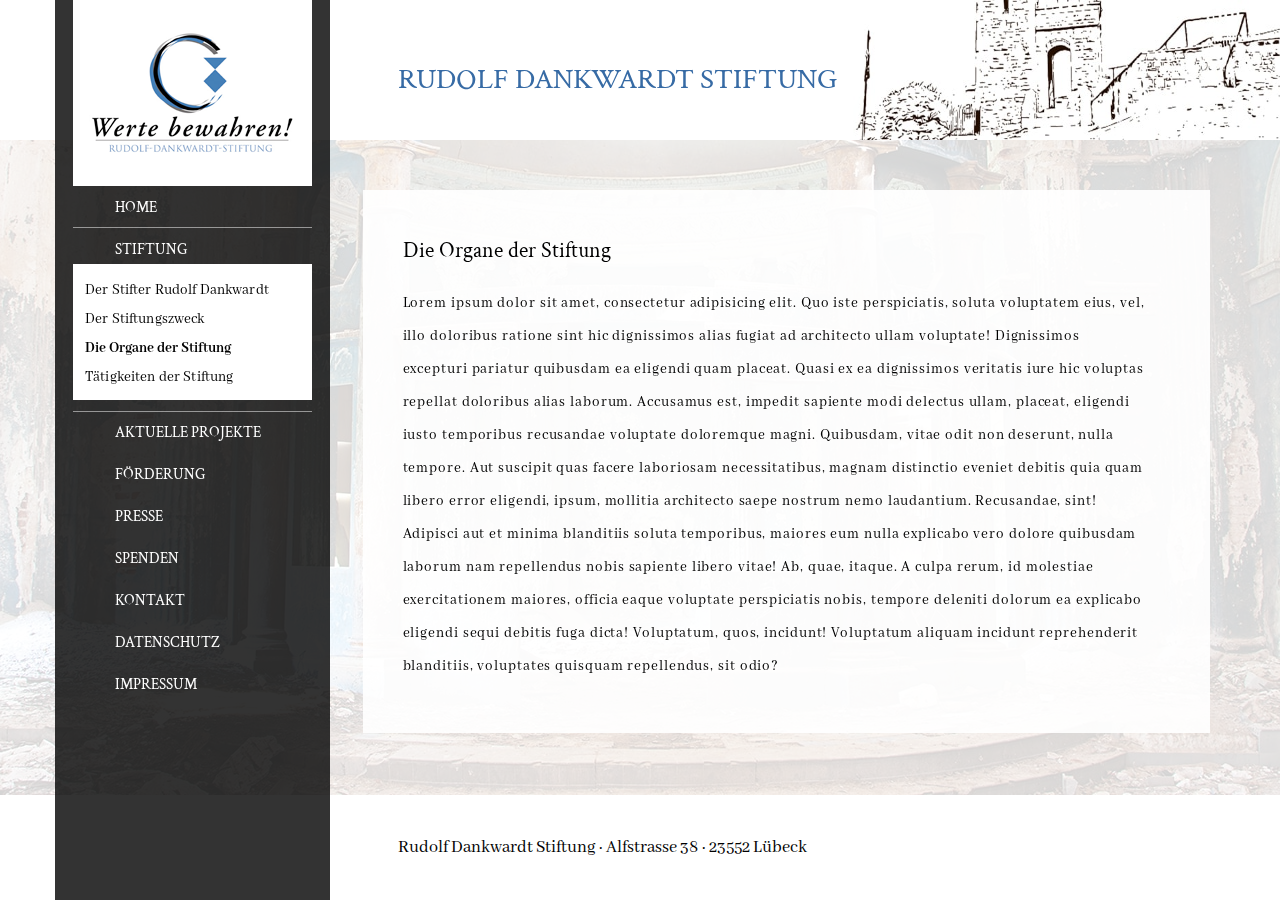
<file: Stiftung/die-organe-der-stiftung.html>
<!DOCTYPE html>
<html lang="de">

<head>
    <meta charset="utf-8">
    <meta http-equiv="X-UA-Compatible" content="IE=edge">
    <meta name="viewport" content="width=device-width, initial-scale=1">
    <title>Rudolf Dankwardt Stiftung - Stiftung - Die Organe der Stiftung</title>
    <!-- Favicon -->
    <link rel="apple-touch-icon" sizes="180x180" href="images/favicon/apple-touch-icon.png">
    <link rel="icon" type="image/png" sizes="32x32" href="images/favicon/favicon-32x32.png">
    <link rel="icon" type="image/png" sizes="16x16" href="images/favicon/favicon-16x16.png">
    <link rel="manifest" href="images/favicon/site.webmanifest">
    <link rel="mask-icon" href="images/favicon/safari-pinned-tab.svg" color="#5bbad5">
    <link rel="shortcut icon" href="images/favicon/favicon.ico">
    <meta name="msapplication-TileColor" content="#da532c">
    <meta name="msapplication-config" content="images/favicon/browserconfig.xml">
    <meta name="theme-color" content="#ffffff">
    <!-- Bootstrap -->
    <link href="css/bootstrap.min.css" rel="stylesheet">
    <!-- Banner -->
    <link href="css/flexslider.css" rel="stylesheet">
    <!-- Main -->
    <link href="css/main.min.css" rel="stylesheet">
    <!--[if lt IE 9]>
      <script src="https://oss.maxcdn.com/html5shiv/3.7.3/html5shiv.min.js"></script>
      <script src="https://oss.maxcdn.com/respond/1.4.2/respond.min.js"></script>
    <![endif]-->
</head>

<body>
    <!--backround layer-->
    <!-- header -->
    <header>
        <section id="top">
            <div class="container-fluid">
                <div class="row">
                    <div class="col-lg-4 col-lg-offset-8 top-img">
                        <img src="images/header/top_image.jpg" alt="Rudolf Dankwardt Stiftung">
                    </div>
                </div>
            </div>
        </section>
    </header>
    <!-- end header -->
    <!-- section banner  -->
    <section id="contents-background">
        <div class="flexslider">
            <ul class="slides">
                <li class="pic-1"></li>
                <li class="pic-2"></li>
                <li class="pic-3"></li>
            </ul>
        </div>
    </section>
    <!-- end section banner -->
    <!-- footer -->
    <footer>
        <section id="bottom">
            <div class="container">
                <div class="row">
                    <div class="col-lg-9 col-lg-offset-3 col-md-8 col-md-offset-4 col-sm-7 col-sm-offset-5 col-xs-12 address">
                        <address>Rudolf Dankwardt Stiftung · Alfstrasse 38 · 23552 Lübeck</address>
                    </div>
                </div>
            </div>
        </section>
    </footer>
    <!-- end footer -->
    <!--end background layer-->
    <!--main layer-->
    <section id="contents">
        <div class="container">
            <div class="row layer">
                <div class="menu-mobile">
                    <div class="menu-mobile-bar"><button class="burger unclickedBurger">
                    </button>
                    </div>
                    <div class="menu-mobile-container unclicked">
                        <nav class="side-menu">
                            <ul>
                                <li><a href="index.html">Home</a></li>
                                <li class="active">
                                    <a href="der-stifter-rudolf-dankwardt.html">Stiftung</a>
                                    <div class="dropdown-window">
                                        <ul class="dropdown-list">
                                            <li class="dropdown-list-element"><a href="der-stifter-rudolf-dankwardt.html">Der Stifter Rudolf Dankwardt</a></li>
                                            <li class="dropdown-list-element"><a href="der-stiftungszweck.html">Der Stiftungszweck</a></li>
                                            <li class="dropdown-list-element"><a class="active" href="die-organe-der-stiftung.html">Die Organe der Stiftung</a></li>
                                            <li class="dropdown-list-element"><a href="taetigkeiten-der-stiftung.html">Tätigkeiten der Stiftung</a></li>
                                        </ul>
                                    </div>
                                </li>
                                <li><a href="aktuelle-projekte.html">Aktuelle Projekte</a></li>
                                <li><a href="gefoerderte-projekte.html">Förderung</a></li>
                                <li><a href="presse.html">Presse</a></li>
                                <li><a href="spenden.html">Spenden</a></li>
                                <li><a href="kontakt.html">Kontakt</a></li>
                                <li><a href="datenschutz.html">Datenschutz</a></li>
                                <li><a href="impressum.html">Impressum</a></li>
                            </ul>
                        </nav>
                    </div>
                </div>
                <div class="col-lg-3 col-md-4 col-sm-5 menu">
                    <div class="menu-container">
                        <div class="top">
                            <a href="index.html"><img src="images/menu/logo.png" alt="Rudolf Dankwardt Stiftung"></a>
                        </div>
                        <nav>
                            <ul>
                                <li><a href="index.html">Home</a></li>
                                <li class="active">
                                    <a href="der-stifter-rudolf-dankwardt.html">Stiftung</a>
                                    <div class="dropdown-window">
                                        <ul class="dropdown-list">
                                            <li class="dropdown-list-element"><a href="der-stifter-rudolf-dankwardt.html">Der Stifter Rudolf Dankwardt</a></li>
                                            <li class="dropdown-list-element"><a href="der-stiftungszweck.html">Der Stiftungszweck</a></li>
                                            <li class="dropdown-list-element"><a class="active" href="die-organe-der-stiftung.html">Die Organe der Stiftung</a></li>
                                            <li class="dropdown-list-element"><a href="taetigkeiten-der-stiftung.html">Tätigkeiten der Stiftung</a></li>
                                        </ul>
                                    </div>
                                </li>
                                <li><a href="aktuelle-projekte.html">Aktuelle Projekte</a></li>
                                <li><a href="gefoerderte-projekte.html">Förderung</a></li>
                                <li><a href="presse.html">Presse</a></li>
                                <li><a href="spenden.html">Spenden</a></li>
                                <li><a href="kontakt.html">Kontakt</a></li>
                                <li><a href="datenschutz.html">Datenschutz</a></li>
                                <li><a href="impressum.html">Impressum</a></li>
                            </ul>
                        </nav>
                    </div>
                </div>
                <div class="col-lg-9 col-md-8 col-sm-7 col-xs-12 contents">
                    <div class="head">
                        <h1>Rudolf Dankwardt Stiftung</h1>
                    </div>
                    <div class="text-box">
                        <h2>Die Organe der Stiftung</h2>
                        <p>Lorem ipsum dolor sit amet, consectetur adipisicing elit. Quo iste perspiciatis, soluta voluptatem eius, vel, illo doloribus ratione sint hic dignissimos alias fugiat ad architecto ullam voluptate! Dignissimos excepturi pariatur quibusdam ea eligendi quam placeat. Quasi ex ea dignissimos veritatis iure hic voluptas repellat doloribus alias laborum. Accusamus est, impedit sapiente modi delectus ullam, placeat, eligendi iusto temporibus recusandae voluptate doloremque magni. Quibusdam, vitae odit non deserunt, nulla tempore. Aut suscipit quas facere laboriosam necessitatibus, magnam distinctio eveniet debitis quia quam libero error eligendi, ipsum, mollitia architecto saepe nostrum nemo laudantium. Recusandae, sint! Adipisci aut et minima blanditiis soluta temporibus, maiores eum nulla explicabo vero dolore quibusdam laborum nam repellendus nobis sapiente libero vitae! Ab, quae, itaque. A culpa rerum, id molestiae exercitationem maiores, officia eaque voluptate perspiciatis nobis, tempore deleniti dolorum ea explicabo eligendi sequi debitis fuga dicta! Voluptatum, quos, incidunt! Voluptatum aliquam incidunt reprehenderit blanditiis, voluptates quisquam repellendus, sit odio?</p>
                    </div>
                </div>
            </div>
        </div>
    </section>
    <!--end main layer-->

    <!-- jQuery -->
    <script src="https://ajax.googleapis.com/ajax/libs/jquery/1.12.4/jquery.min.js"></script>
    <!-- Bootstrap -->
    <script src="js/bootstrap.min.js"></script>
    <!-- Banner -->
    <script src="js/flexslider.js"></script>
    <!-- Main -->
    <script src="js/main.js"></script>
</body>

</html>
</file>
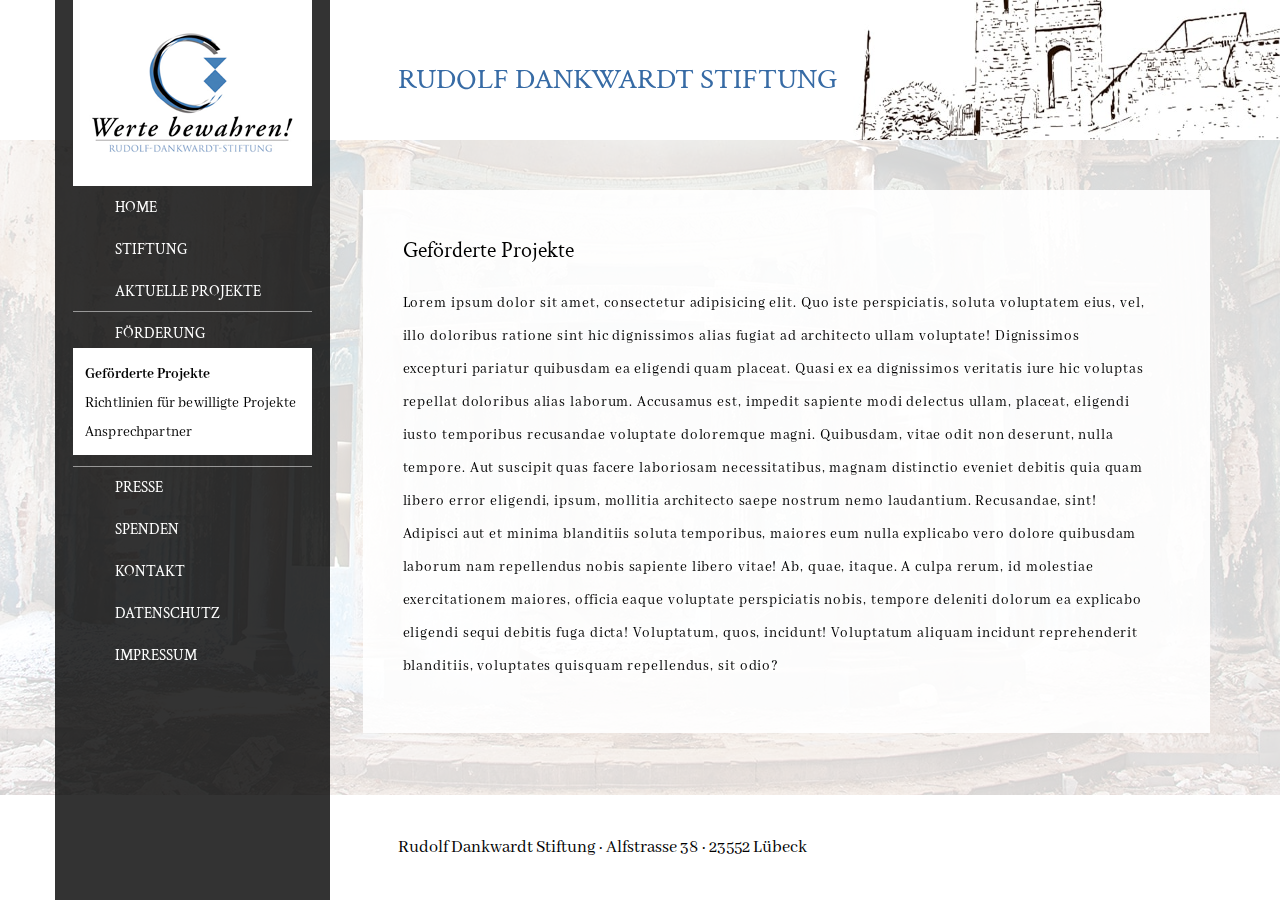
<file: Stiftung/gefoerderte-projekte.html>
<!DOCTYPE html>
<html lang="de">

<head>
    <meta charset="utf-8">
    <meta http-equiv="X-UA-Compatible" content="IE=edge">
    <meta name="viewport" content="width=device-width, initial-scale=1">
    <title>Rudolf Dankwardt Stiftung - Förderung - Geförderte Projekte</title>
    <!-- Favicon -->
    <link rel="apple-touch-icon" sizes="180x180" href="images/favicon/apple-touch-icon.png">
    <link rel="icon" type="image/png" sizes="32x32" href="images/favicon/favicon-32x32.png">
    <link rel="icon" type="image/png" sizes="16x16" href="images/favicon/favicon-16x16.png">
    <link rel="manifest" href="images/favicon/site.webmanifest">
    <link rel="mask-icon" href="images/favicon/safari-pinned-tab.svg" color="#5bbad5">
    <link rel="shortcut icon" href="images/favicon/favicon.ico">
    <meta name="msapplication-TileColor" content="#da532c">
    <meta name="msapplication-config" content="images/favicon/browserconfig.xml">
    <meta name="theme-color" content="#ffffff">
    <!-- Bootstrap -->
    <link href="css/bootstrap.min.css" rel="stylesheet">
    <!-- Banner -->
    <link href="css/flexslider.css" rel="stylesheet">
    <!-- Main -->
    <link href="css/main.min.css" rel="stylesheet">
    <!--[if lt IE 9]>
      <script src="https://oss.maxcdn.com/html5shiv/3.7.3/html5shiv.min.js"></script>
      <script src="https://oss.maxcdn.com/respond/1.4.2/respond.min.js"></script>
    <![endif]-->
</head>

<body>
    <!--backround layer-->
    <!-- header -->
    <header>
        <section id="top">
            <div class="container-fluid">
                <div class="row">
                    <div class="col-lg-4 col-lg-offset-8 top-img">
                        <img src="images/header/top_image.jpg" alt="Rudolf Dankwardt Stiftung">
                    </div>
                </div>
            </div>
        </section>
    </header>
    <!-- end header -->
    <!-- section banner  -->
    <section id="contents-background">
        <div class="flexslider">
            <ul class="slides">
                <li class="pic-1"></li>
                <li class="pic-2"></li>
                <li class="pic-3"></li>
            </ul>
        </div>
    </section>
    <!-- end section banner -->
    <!-- footer -->
    <footer>
        <section id="bottom">
            <div class="container">
                <div class="row">
                    <div class="col-lg-9 col-lg-offset-3 col-md-8 col-md-offset-4 col-sm-7 col-sm-offset-5 col-xs-12 address">
                        <address>Rudolf Dankwardt Stiftung · Alfstrasse 38 · 23552 Lübeck</address>
                    </div>
                </div>
            </div>
        </section>
    </footer>
    <!-- end footer -->
    <!--end background layer-->
    <!--main layer-->
    <section id="contents">
        <div class="container">
            <div class="row layer">
                <div class="menu-mobile">
                    <div class="menu-mobile-bar"><button class="burger unclickedBurger">
                    </button>
                    </div>
                    <div class="menu-mobile-container unclicked">
                        <nav class="side-menu">
                            <ul>
                                <li><a href="index.html">Home</a></li>
                                <li><a href="der-stifter-rudolf-dankwardt.html">Stiftung</a></li>
                                <li><a href="aktuelle-projekte.html">Aktuelle Projekte</a></li>
                                <li class="active">
                                    <a href="gefoerderte-projekte.html">Förderung</a>
                                    <div class="dropdown-window">
                                        <ul class="dropdown-list">
                                            <li class="dropdown-list-element"><a class="active" href="gefoerderte-projekte.html">Geförderte Projekte</a></li>
                                            <li class="dropdown-list-element"><a href="richtlinien-fuer-bewilligte-projekte.html">Richtlinien für bewilligte Projekte</a></li>
                                            <li class="dropdown-list-element"><a href="ansprechpartner.html">Ansprechpartner</a></li>
                                        </ul>
                                    </div>
                                </li>
                                <li><a href="presse.html">Presse</a></li>
                                <li><a href="spenden.html">Spenden</a></li>
                                <li><a href="kontakt.html">Kontakt</a></li>
                                <li><a href="datenschutz.html">Datenschutz</a></li>
                                <li><a href="impressum.html">Impressum</a></li>
                            </ul>
                        </nav>
                    </div>
                </div>
                <div class="col-lg-3 col-md-4 col-sm-5 menu">
                    <div class="menu-container">
                        <div class="top">
                            <a href="index.html"><img src="images/menu/logo.png" alt="Rudolf Dankwardt Stiftung"></a>
                        </div>
                        <nav>
                            <ul>
                                <li><a href="index.html">Home</a></li>
                                <li><a href="der-stifter-rudolf-dankwardt.html">Stiftung</a></li>
                                <li><a href="aktuelle-projekte.html">Aktuelle Projekte</a></li>
                                <li class="active">
                                    <a href="gefoerderte-projekte.html">Förderung</a>
                                    <div class="dropdown-window">
                                        <ul class="dropdown-list">
                                            <li class="dropdown-list-element"><a class="active" href="gefoerderte-projekte.html">Geförderte Projekte</a></li>
                                            <li class="dropdown-list-element"><a href="richtlinien-fuer-bewilligte-projekte.html">Richtlinien für bewilligte Projekte</a></li>
                                            <li class="dropdown-list-element"><a href="ansprechpartner.html">Ansprechpartner</a></li>
                                        </ul>
                                    </div>
                                </li>
                                <li><a href="presse.html">Presse</a></li>
                                <li><a href="spenden.html">Spenden</a></li>
                                <li><a href="kontakt.html">Kontakt</a></li>
                                <li><a href="datenschutz.html">Datenschutz</a></li>
                                <li><a href="impressum.html">Impressum</a></li>
                            </ul>
                        </nav>
                    </div>
                </div>
                <div class="col-lg-9 col-md-8 col-sm-7 col-xs-12 contents">
                    <div class="head">
                        <h1>Rudolf Dankwardt Stiftung</h1>
                    </div>
                    <div class="text-box">
                        <h2>Geförderte Projekte</h2>
                        <p>Lorem ipsum dolor sit amet, consectetur adipisicing elit. Quo iste perspiciatis, soluta voluptatem eius, vel, illo doloribus ratione sint hic dignissimos alias fugiat ad architecto ullam voluptate! Dignissimos excepturi pariatur quibusdam ea eligendi quam placeat. Quasi ex ea dignissimos veritatis iure hic voluptas repellat doloribus alias laborum. Accusamus est, impedit sapiente modi delectus ullam, placeat, eligendi iusto temporibus recusandae voluptate doloremque magni. Quibusdam, vitae odit non deserunt, nulla tempore. Aut suscipit quas facere laboriosam necessitatibus, magnam distinctio eveniet debitis quia quam libero error eligendi, ipsum, mollitia architecto saepe nostrum nemo laudantium. Recusandae, sint! Adipisci aut et minima blanditiis soluta temporibus, maiores eum nulla explicabo vero dolore quibusdam laborum nam repellendus nobis sapiente libero vitae! Ab, quae, itaque. A culpa rerum, id molestiae exercitationem maiores, officia eaque voluptate perspiciatis nobis, tempore deleniti dolorum ea explicabo eligendi sequi debitis fuga dicta! Voluptatum, quos, incidunt! Voluptatum aliquam incidunt reprehenderit blanditiis, voluptates quisquam repellendus, sit odio?</p>
                    </div>
                </div>
            </div>
        </div>
    </section>
    <!--end main layer-->

    <!-- jQuery -->
    <script src="https://ajax.googleapis.com/ajax/libs/jquery/1.12.4/jquery.min.js"></script>
    <!-- Bootstrap -->
    <script src="js/bootstrap.min.js"></script>
    <!-- Banner -->
    <script src="js/flexslider.js"></script>
    <!-- Main -->
    <script src="js/main.js"></script>
</body>

</html>
</file>
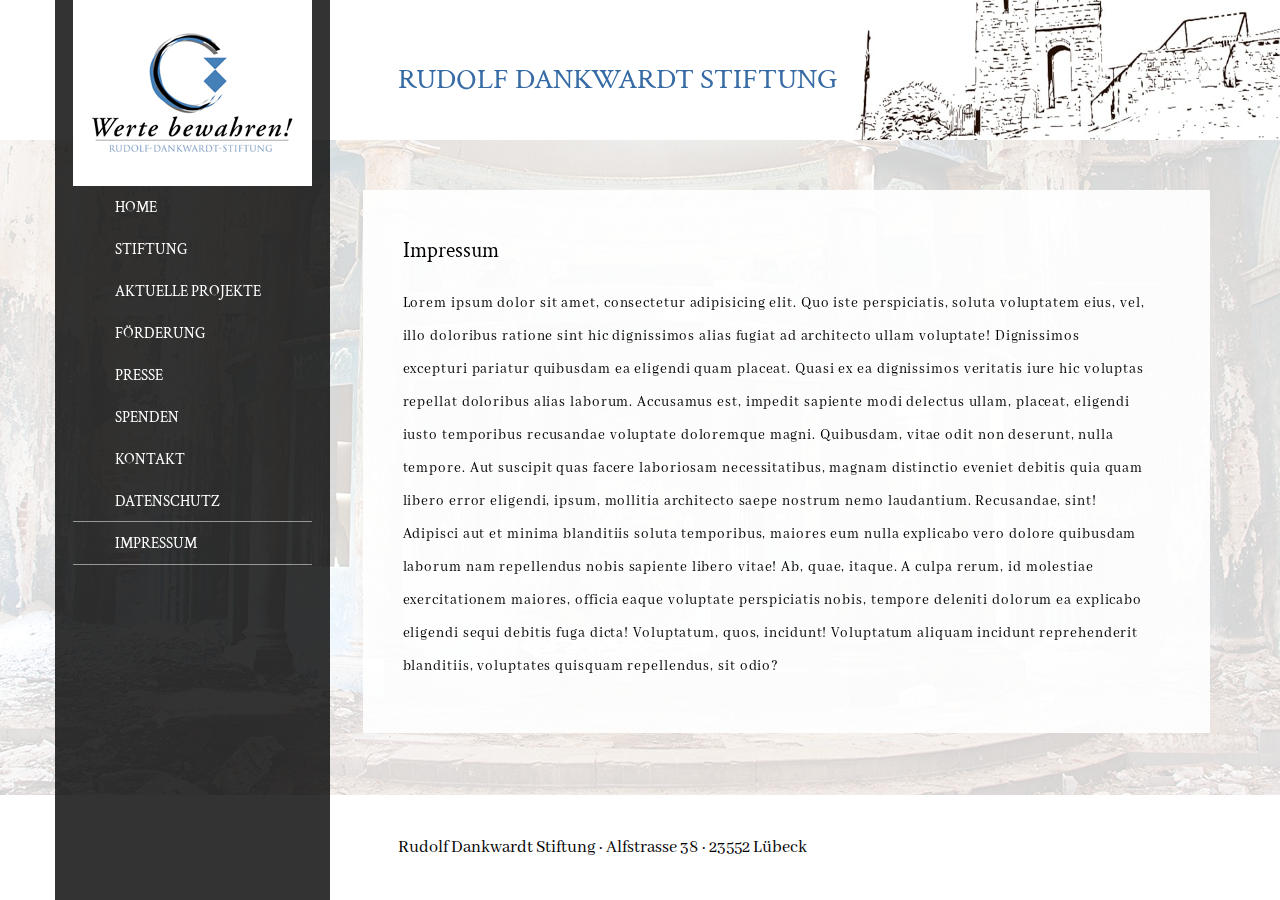
<file: Stiftung/impressum.html>
<!DOCTYPE html>
<html lang="de">

<head>
    <meta charset="utf-8">
    <meta http-equiv="X-UA-Compatible" content="IE=edge">
    <meta name="viewport" content="width=device-width, initial-scale=1">
    <title>Rudolf Dankwardt Stiftung - Impressum</title>
    <!-- Favicon -->
    <link rel="apple-touch-icon" sizes="180x180" href="images/favicon/apple-touch-icon.png">
    <link rel="icon" type="image/png" sizes="32x32" href="images/favicon/favicon-32x32.png">
    <link rel="icon" type="image/png" sizes="16x16" href="images/favicon/favicon-16x16.png">
    <link rel="manifest" href="images/favicon/site.webmanifest">
    <link rel="mask-icon" href="images/favicon/safari-pinned-tab.svg" color="#5bbad5">
    <link rel="shortcut icon" href="images/favicon/favicon.ico">
    <meta name="msapplication-TileColor" content="#da532c">
    <meta name="msapplication-config" content="images/favicon/browserconfig.xml">
    <meta name="theme-color" content="#ffffff">
    <!-- Bootstrap -->
    <link href="css/bootstrap.min.css" rel="stylesheet">
    <!-- Banner -->
    <link href="css/flexslider.css" rel="stylesheet">
    <!-- Main -->
    <link href="css/main.min.css" rel="stylesheet">
    <!--[if lt IE 9]>
      <script src="https://oss.maxcdn.com/html5shiv/3.7.3/html5shiv.min.js"></script>
      <script src="https://oss.maxcdn.com/respond/1.4.2/respond.min.js"></script>
    <![endif]-->
</head>

<body>
    <!--backround layer-->
    <!-- header -->
    <header>
        <section id="top">
            <div class="container-fluid">
                <div class="row">
                    <div class="col-lg-4 col-lg-offset-8 top-img">
                        <img src="images/header/top_image.jpg" alt="Rudolf Dankwardt Stiftung">
                    </div>
                </div>
            </div>
        </section>
    </header>
    <!-- end header -->
    <!-- section banner  -->
    <section id="contents-background">
        <div class="flexslider">
            <ul class="slides">
                <li class="pic-1"></li>
                <li class="pic-2"></li>
                <li class="pic-3"></li>
            </ul>
        </div>
    </section>
    <!-- end section banner -->
    <!-- footer -->
    <footer>
        <section id="bottom">
            <div class="container">
                <div class="row">
                    <div class="col-lg-9 col-lg-offset-3 col-md-8 col-md-offset-4 col-sm-7 col-sm-offset-5 col-xs-12 address">
                        <address>Rudolf Dankwardt Stiftung · Alfstrasse 38 · 23552 Lübeck</address>
                    </div>
                </div>
            </div>
        </section>
    </footer>
    <!-- end footer -->
    <!--end background layer-->
    <!--main layer-->
    <section id="contents">
        <div class="container">
            <div class="row layer">
                <div class="menu-mobile">
                    <div class="menu-mobile-bar"><button class="burger unclickedBurger">
                    </button>
                    </div>
                    <div class="menu-mobile-container unclicked">
                        <nav class="side-menu">
                            <ul>
                                <li><a href="index.html">Home</a></li>
                                <li><a href="der-stifter-rudolf-dankwardt.html">Stiftung</a></li>
                                <li><a href="aktuelle-projekte.html">Aktuelle Projekte</a></li>
                                <li><a href="gefoerderte-projekte.html">Förderung</a></li>
                                <li><a href="presse.html">Presse</a></li>
                                <li><a href="spenden.html">Spenden</a></li>
                                <li><a href="kontakt.html">Kontakt</a></li>
                                <li><a href="datenschutz.html">Datenschutz</a></li>
                                <li class="active"><a href="impressum.html">Impressum</a></li>
                            </ul>
                        </nav>
                    </div>
                </div>
                <div class="col-lg-3 col-md-4 col-sm-5 menu">
                    <div class="menu-container">
                        <div class="top">
                            <a href="index.html"><img src="images/menu/logo.png" alt="Rudolf Dankwardt Stiftung"></a>
                        </div>
                        <nav>
                            <ul>
                                <li><a href="index.html">Home</a></li>
                                <li><a href="der-stifter-rudolf-dankwardt.html">Stiftung</a></li>
                                <li><a href="aktuelle-projekte.html">Aktuelle Projekte</a></li>
                                <li><a href="gefoerderte-projekte.html">Förderung</a></li>
                                <li><a href="presse.html">Presse</a></li>
                                <li><a href="spenden.html">Spenden</a></li>
                                <li><a href="kontakt.html">Kontakt</a></li>
                                <li><a href="datenschutz.html">Datenschutz</a></li>
                                <li class="active"><a href="impressum.html">Impressum</a></li>
                            </ul>
                        </nav>
                    </div>
                </div>
                <div class="col-lg-9 col-md-8 col-sm-7 col-xs-12 contents">
                    <div class="head">
                        <h1>Rudolf Dankwardt Stiftung</h1>
                    </div>
                    <div class="text-box">
                        <h2>Impressum</h2>
                        <p>Lorem ipsum dolor sit amet, consectetur adipisicing elit. Quo iste perspiciatis, soluta voluptatem eius, vel, illo doloribus ratione sint hic dignissimos alias fugiat ad architecto ullam voluptate! Dignissimos excepturi pariatur quibusdam ea eligendi quam placeat. Quasi ex ea dignissimos veritatis iure hic voluptas repellat doloribus alias laborum. Accusamus est, impedit sapiente modi delectus ullam, placeat, eligendi iusto temporibus recusandae voluptate doloremque magni. Quibusdam, vitae odit non deserunt, nulla tempore. Aut suscipit quas facere laboriosam necessitatibus, magnam distinctio eveniet debitis quia quam libero error eligendi, ipsum, mollitia architecto saepe nostrum nemo laudantium. Recusandae, sint! Adipisci aut et minima blanditiis soluta temporibus, maiores eum nulla explicabo vero dolore quibusdam laborum nam repellendus nobis sapiente libero vitae! Ab, quae, itaque. A culpa rerum, id molestiae exercitationem maiores, officia eaque voluptate perspiciatis nobis, tempore deleniti dolorum ea explicabo eligendi sequi debitis fuga dicta! Voluptatum, quos, incidunt! Voluptatum aliquam incidunt reprehenderit blanditiis, voluptates quisquam repellendus, sit odio?</p>
                    </div>
                </div>
            </div>
        </div>
    </section>
    <!--end main layer-->

    <!-- jQuery -->
    <script src="https://ajax.googleapis.com/ajax/libs/jquery/1.12.4/jquery.min.js"></script>
    <!-- Bootstrap -->
    <script src="js/bootstrap.min.js"></script>
    <!-- Banner -->
    <script src="js/flexslider.js"></script>
    <!-- Main -->
    <script src="js/main.js"></script>
</body>

</html>
</file>
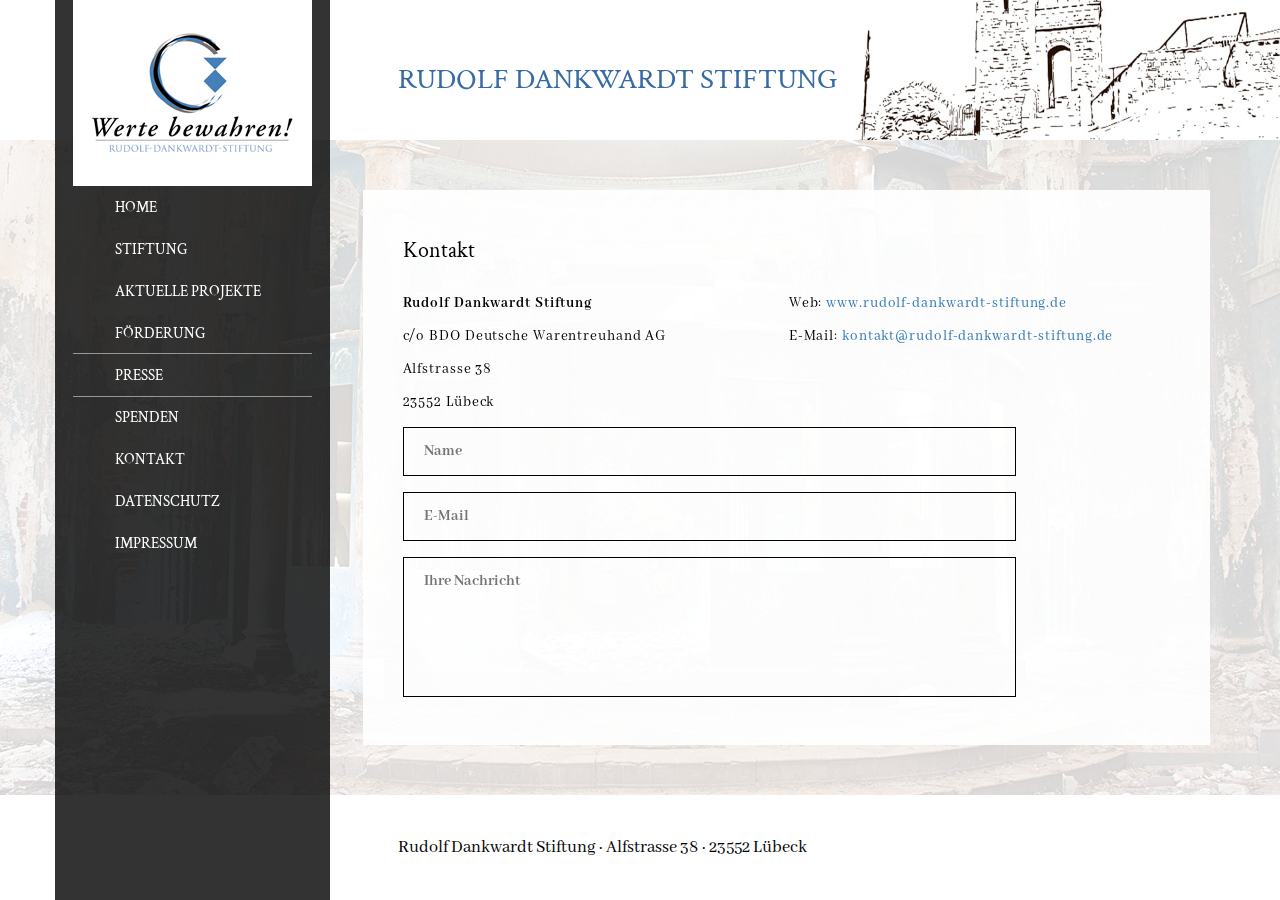
<file: Stiftung/kontakt.html>
<!DOCTYPE html>
<html lang="de">

<head>
    <meta charset="utf-8">
    <meta http-equiv="X-UA-Compatible" content="IE=edge">
    <meta name="viewport" content="width=device-width, initial-scale=1">
    <title>Rudolf Dankwardt Stiftung - Kontakt</title>
    <!-- Favicon -->
    <link rel="apple-touch-icon" sizes="180x180" href="images/favicon/apple-touch-icon.png">
    <link rel="icon" type="image/png" sizes="32x32" href="images/favicon/favicon-32x32.png">
    <link rel="icon" type="image/png" sizes="16x16" href="images/favicon/favicon-16x16.png">
    <link rel="manifest" href="images/favicon/site.webmanifest">
    <link rel="mask-icon" href="images/favicon/safari-pinned-tab.svg" color="#5bbad5">
    <link rel="shortcut icon" href="images/favicon/favicon.ico">
    <meta name="msapplication-TileColor" content="#da532c">
    <meta name="msapplication-config" content="images/favicon/browserconfig.xml">
    <meta name="theme-color" content="#ffffff">
    <!-- Bootstrap -->
    <link href="css/bootstrap.min.css" rel="stylesheet">
    <!-- Banner -->
    <link href="css/flexslider.css" rel="stylesheet">
    <!-- Main -->
    <link href="css/main.min.css" rel="stylesheet">
    <!--[if lt IE 9]>
      <script src="https://oss.maxcdn.com/html5shiv/3.7.3/html5shiv.min.js"></script>
      <script src="https://oss.maxcdn.com/respond/1.4.2/respond.min.js"></script>
    <![endif]-->
</head>

<body>
    <!--backround layer-->
    <!-- header -->
    <header>
        <section id="top">
            <div class="container-fluid">
                <div class="row">
                    <div class="col-lg-4 col-lg-offset-8 top-img">
                        <img src="images/header/top_image.jpg" alt="Rudolf Dankwardt Stiftung">
                    </div>
                </div>
            </div>
        </section>
    </header>
    <!-- end header -->
    <!-- section banner  -->
    <section id="contents-background">
        <div class="flexslider">
            <ul class="slides">
                <li class="pic-1"></li>
                <li class="pic-2"></li>
                <li class="pic-3"></li>
            </ul>
        </div>
    </section>
    <!-- end section banner -->
    <!-- footer -->
    <footer>
        <section id="bottom">
            <div class="container">
                <div class="row">
                    <div class="col-lg-9 col-lg-offset-3 col-md-8 col-md-offset-4 col-sm-7 col-sm-offset-5 col-xs-12 address">
                        <address>Rudolf Dankwardt Stiftung · Alfstrasse 38 · 23552 Lübeck</address>
                    </div>
                </div>
            </div>
        </section>
    </footer>
    <!-- end footer -->
    <!--end background layer-->
    <!--main layer-->
    <section id="contents">
        <div class="container">
            <div class="row layer">
                <div class="menu-mobile">
                    <div class="menu-mobile-bar"><button class="burger unclickedBurger">
                    </button>
                    </div>
                    <div class="menu-mobile-container unclicked">
                        <nav class="side-menu">
                            <ul>
                                <li><a href="index.html">Home</a></li>
                                <li><a href="der-stifter-rudolf-dankwardt.html">Stiftung</a></li>
                                <li><a href="aktuelle-projekte.html">Aktuelle Projekte</a></li>
                                <li><a href="gefoerderte-projekte.html">Förderung</a></li>
                                <li><a href="presse.html">Presse</a></li>
                                <li><a href="spenden.html">Spenden</a></li>
                                <li class="active"><a href="kontakt.html">Kontakt</a></li>
                                <li><a href="datenschutz.html">Datenschutz</a></li>
                                <li><a href="impressum.html">Impressum</a></li>
                            </ul>
                        </nav>
                    </div>
                </div>
                <div class="col-lg-3 col-md-4 col-sm-5 menu">
                    <div class="menu-container">
                        <div class="top">
                            <a href="index.html"><img src="images/menu/logo.png" alt="Rudolf Dankwardt Stiftung"></a>
                        </div>
                        <nav>
                            <ul>
                                <li><a href="index.html">Home</a></li>
                                <li><a href="der-stifter-rudolf-dankwardt.html">Stiftung</a></li>
                                <li><a href="aktuelle-projekte.html">Aktuelle Projekte</a></li>
                                <li><a href="gefoerderte-projekte.html">Förderung</a></li>
                                <li class="active"><a href="presse.html">Presse</a></li>
                                <li><a href="spenden.html">Spenden</a></li>
                                <li><a href="kontakt.html">Kontakt</a></li>
                                <li><a href="datenschutz.html">Datenschutz</a></li>
                                <li><a href="impressum.html">Impressum</a></li>
                            </ul>
                        </nav>
                    </div>
                </div>
                <div class="col-lg-9 col-md-8 col-sm-7 col-xs-12 contents">
                    <div class="head">
                        <h1>Rudolf Dankwardt Stiftung</h1>
                    </div>
                    <div class="text-box">
                        <h2>Kontakt</h2>
                        <div class="row">
                            <div class="col-lg-6">
                                <p>
                                    <b>Rudolf Dankwardt Stiftung</b><br> c/o BDO Deutsche Warentreuhand AG<br> Alfstrasse 38<br> 23552 Lübeck
                                </p>
                            </div>
                            <div class="col-lg-6">
                                <p>
                                    Web: <a href="www.rudolf-dankwardt-stiftung.de">www.rudolf-dankwardt-stiftung.de</a><br> E-Mail: <a href="mailto:kontakt@rudolf-dankwardt-stiftung.de">kontakt@rudolf-dankwardt-stiftung.de</a>
                                </p>
                            </div>
                        </div>
                        <div class="row">
                            <div class="col-lg-10">
                                <input type="text" name="Name" placeholder="Name">
                            </div>
                            <div class="col-lg-10">
                                <input type="text" name="E-Mail" placeholder="E-Mail">
                            </div>
                            <div class="col-lg-10">
                                <textarea class="nachricht" type="text" rows="5" name="Nachricht" placeholder="Ihre Nachricht"></textarea>
                            </div>
                        </div>
                        <div class="row">
                            <div class="col-lg-10">
                                <label class="checkbox">Die <a href="datenschutz.html">Datenschutzerklärung</a> habe ich zur Kenntnis genommen.
                                  <input type="checkbox">
                                  <span class="checkmark"></span>
                                </label>
                            </div>
                        </div>
                        <div class="row">
                            <div class="col-lg-10">
                                <button>Abschicken</button>
                            </div>
                        </div>
                    </div>
                </div>
            </div>
        </div>
    </section>
    <!--end main layer-->

    <!-- jQuery -->
    <script src="https://ajax.googleapis.com/ajax/libs/jquery/1.12.4/jquery.min.js"></script>
    <!-- Bootstrap -->
    <script src="js/bootstrap.min.js"></script>
    <!-- Banner -->
    <script src="js/flexslider.js"></script>
    <!-- Main -->
    <script src="js/main.js"></script>
</body>

</html>
</file>
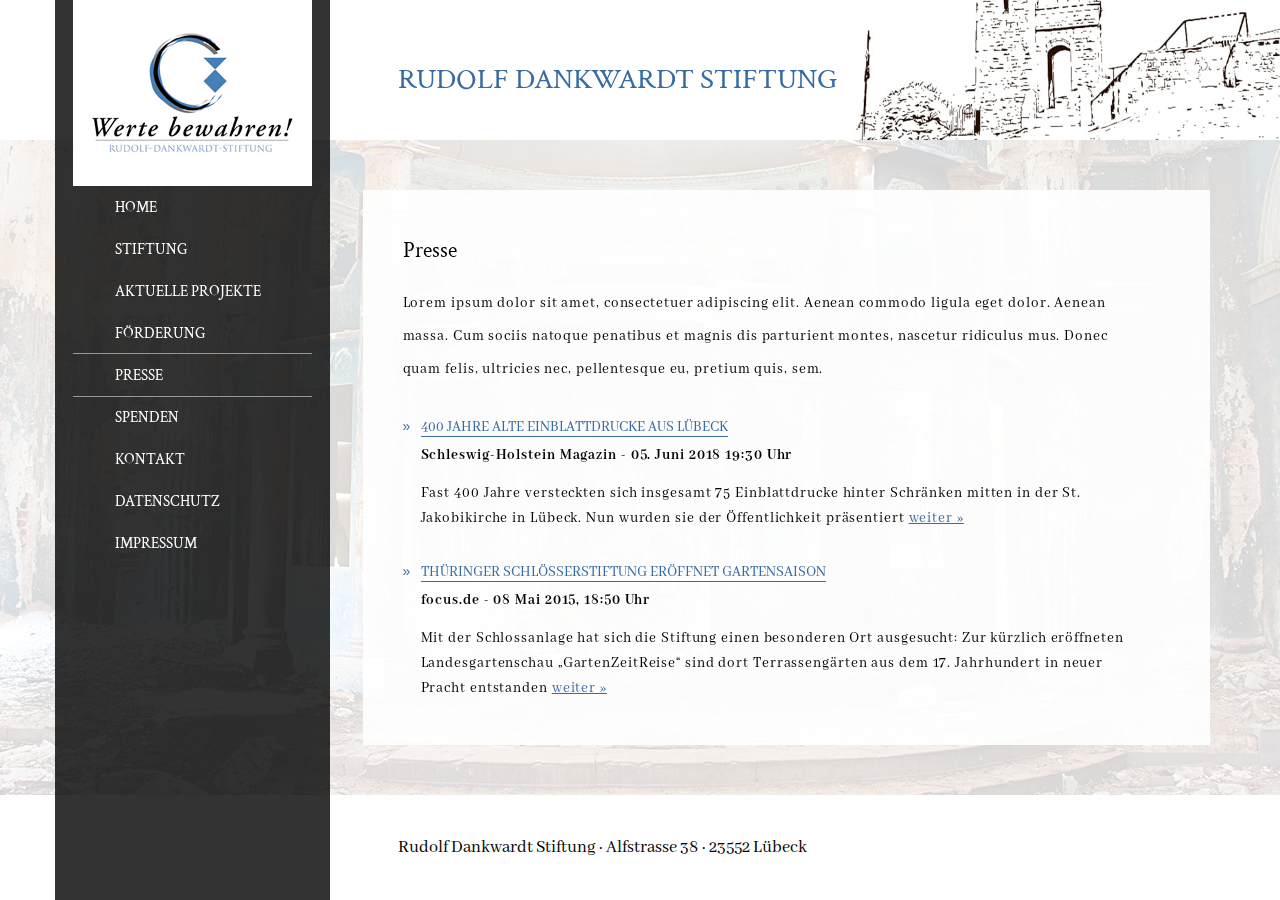
<file: Stiftung/presse.html>
<!DOCTYPE html>
<html lang="de">

<head>
    <meta charset="utf-8">
    <meta http-equiv="X-UA-Compatible" content="IE=edge">
    <meta name="viewport" content="width=device-width, initial-scale=1">
    <title>Rudolf Dankwardt Stiftung - Presse</title>
    <!-- Favicon -->
    <link rel="apple-touch-icon" sizes="180x180" href="images/favicon/apple-touch-icon.png">
    <link rel="icon" type="image/png" sizes="32x32" href="images/favicon/favicon-32x32.png">
    <link rel="icon" type="image/png" sizes="16x16" href="images/favicon/favicon-16x16.png">
    <link rel="manifest" href="images/favicon/site.webmanifest">
    <link rel="mask-icon" href="images/favicon/safari-pinned-tab.svg" color="#5bbad5">
    <link rel="shortcut icon" href="images/favicon/favicon.ico">
    <meta name="msapplication-TileColor" content="#da532c">
    <meta name="msapplication-config" content="images/favicon/browserconfig.xml">
    <meta name="theme-color" content="#ffffff">
    <!-- Bootstrap -->
    <link href="css/bootstrap.min.css" rel="stylesheet">
    <!-- Banner -->
    <link href="css/flexslider.css" rel="stylesheet">
    <!-- Main -->
    <link href="css/main.min.css" rel="stylesheet">
    <!--[if lt IE 9]>
      <script src="https://oss.maxcdn.com/html5shiv/3.7.3/html5shiv.min.js"></script>
      <script src="https://oss.maxcdn.com/respond/1.4.2/respond.min.js"></script>
    <![endif]-->
</head>

<body>
    <!--backround layer-->
    <!-- header -->
    <header>
        <section id="top">
            <div class="container-fluid">
                <div class="row">
                    <div class="col-lg-4 col-lg-offset-8 top-img">
                        <img src="images/header/top_image.jpg" alt="Rudolf Dankwardt Stiftung">
                    </div>
                </div>
            </div>
        </section>
    </header>
    <!-- end header -->
    <!-- section banner  -->
    <section id="contents-background">
        <div class="flexslider">
            <ul class="slides">
                <li class="pic-1"></li>
                <li class="pic-2"></li>
                <li class="pic-3"></li>
            </ul>
        </div>
    </section>
    <!-- end section banner -->
    <!-- footer -->
    <footer>
        <section id="bottom">
            <div class="container">
                <div class="row">
                    <div class="col-lg-9 col-lg-offset-3 col-md-8 col-md-offset-4 col-sm-7 col-sm-offset-5 col-xs-12 address">
                        <address>Rudolf Dankwardt Stiftung · Alfstrasse 38 · 23552 Lübeck</address>
                    </div>
                </div>
            </div>
        </section>
    </footer>
    <!-- end footer -->
    <!--end background layer-->
    <!--main layer-->
    <section id="contents">
        <div class="container">
            <div class="row layer">
                <div class="menu-mobile">
                    <div class="menu-mobile-bar"><button class="burger unclickedBurger">
                    </button>
                    </div>
                    <div class="menu-mobile-container unclicked">
                        <nav class="side-menu">
                            <ul>
                                <li><a href="index.html">Home</a></li>
                                <li><a href="der-stifter-rudolf-dankwardt.html">Stiftung</a></li>
                                <li><a href="aktuelle-projekte.html">Aktuelle Projekte</a></li>
                                <li><a href="gefoerderte-projekte.html">Förderung</a></li>
                                <li class="active"><a href="presse.html">Presse</a></li>
                                <li><a href="spenden.html">Spenden</a></li>
                                <li><a href="kontakt.html">Kontakt</a></li>
                                <li><a href="datenschutz.html">Datenschutz</a></li>
                                <li><a href="impressum.html">Impressum</a></li>
                            </ul>
                        </nav>
                    </div>
                </div>
                <div class="col-lg-3 col-md-4 col-sm-5 menu">
                    <div class="menu-container">
                        <div class="top">
                            <a href="index.html"><img src="images/menu/logo.png" alt="Rudolf Dankwardt Stiftung"></a>
                        </div>
                        <nav>
                            <ul>
                                <li><a href="index.html">Home</a></li>
                                <li><a href="der-stifter-rudolf-dankwardt.html">Stiftung</a></li>
                                <li><a href="aktuelle-projekte.html">Aktuelle Projekte</a></li>
                                <li><a href="gefoerderte-projekte.html">Förderung</a></li>
                                <li class="active"><a href="presse.html">Presse</a></li>
                                <li><a href="spenden.html">Spenden</a></li>
                                <li><a href="kontakt.html">Kontakt</a></li>
                                <li><a href="datenschutz.html">Datenschutz</a></li>
                                <li><a href="impressum.html">Impressum</a></li>
                            </ul>
                        </nav>
                    </div>
                </div>
                <div class="col-lg-9 col-md-8 col-sm-7 col-xs-12 contents">
                    <div class="head">
                        <h1>Rudolf Dankwardt Stiftung</h1>
                    </div>
                    <div class="text-box">
                        <h2>Presse</h2>
                        <p>Lorem ipsum dolor sit amet, consectetuer adipiscing elit. Aenean commodo ligula eget dolor. Aenean massa. Cum sociis natoque penatibus et magnis dis parturient montes, nascetur ridiculus mus. Donec quam felis, ultricies nec, pellentesque eu, pretium quis, sem.</p>
                        <ul>
                            <li class="block">
                                <a class="article-title" href="https://www.ndr.de/fernsehen/sendungen/schleswig-holstein_magazin/-,shmag54092.html" target="_blank">400 Jahre alte Einblattdrucke aus Lübeck</a>
                                <p class="article-data">Schleswig-Holstein Magazin - 05. Juni 2018 19:30 Uhr</p>
                                <p class="article-text">Fast 400 Jahre versteckten sich insgesamt 75 Einblattdrucke hinter Schränken mitten in der St. Jakobikirche in Lübeck. Nun wurden sie der Öffentlichkeit präsentiert <a href="https://www.ndr.de/fernsehen/sendungen/schleswig-holstein_magazin/-,shmag54092.html" target="_blank">weiter »</a></p>
                            </li>
                            <li class="block">
                                <a class="article-title" href="https://www.focus.de/regional/thueringen/denkmaeler-thueringer-schloesserstiftung-eroeffnet-gartensaison_id_4671426.html" target="_blank">Thüringer Schlösserstiftung eröffnet Gartensaison</a>
                                <p class="article-data">focus.de - 08 Mai 2015, 18:50 Uhr</p>
                                <p class="article-text">Mit der Schlossanlage hat sich die Stiftung einen besonderen Ort ausgesucht: Zur kürzlich eröffneten Landesgartenschau „GartenZeitReise“ sind dort Terrassengärten aus dem 17. Jahrhundert in neuer Pracht entstanden <a href="https://www.focus.de/regional/thueringen/denkmaeler-thueringer-schloesserstiftung-eroeffnet-gartensaison_id_4671426.html" target="_blank">weiter »</a></p>
                            </li>
                            <li class="block">
                                <a class="article-title" href="https://eisenach.thueringer-allgemeine.de/web/eisenach/startseite/detail/-/specific/Goldene-Wetterfahne-von-Schloss-Wilhelmsthal-dreht-sich-wieder-im-Wind-2064347123" target="_blank">Goldene Wetterfahne von Schloss Wilhelmsthal dreht sich wieder im Wind</a>
                                <p class="article-data">Thüringer Allgemeine - 26. Mai 2014 07:14 Uhr</p>
                                <p class="article-text">Wilhelmsthal. Erst schwebte die Turmhaube am Krankhaken nach oben, dann folgte der Turmknopf und schließlich die vergoldete Wetterfahne: Seit Sonnabend ist die Sanierung des Marstalles wieder ein Stück vorangekommen <a href="https://eisenach.thueringer-allgemeine.de/web/eisenach/startseite/detail/-/specific/Goldene-Wetterfahne-von-Schloss-Wilhelmsthal-dreht-sich-wieder-im-Wind-2064347123" target="_blank">weiter »</a></p>
                            </li>
                            <li class="block">
                                <a class="article-title" href="http://www.burgerbe.de/2013/11/24/eisenach-marstall-von-schloss-wilhelmsthal-wird-instandgesetzt/" target="_blank">Eisenach: Marstall von Schloss Wilhelmsthal wird instandgesetzt</a>
                                <p class="article-data">burgerbe.de - 24. November 2013</p>
                                <p class="article-text">In Schloss und Park Wilhelmsthal bei Eisenach gibt es schon sichtbare Erfolge der Sanierung, aber auch noch viele Problemfälle. Zu letzteren zählt der Marstall mit seinem Uhrturm, der den östlichen Abschluss der Schlossanlage bildet. Sein Zustand ist bedrohlich <a href="http://www.burgerbe.de/2013/11/24/eisenach-marstall-von-schloss-wilhelmsthal-wird-instandgesetzt/" target="_blank">weiter »</a></p>
                            </li>
                        </ul>
                    </div>
                </div>
            </div>
        </div>
    </section>
    <!--end main layer-->

    <!-- jQuery -->
    <script src="https://ajax.googleapis.com/ajax/libs/jquery/1.12.4/jquery.min.js"></script>
    <!-- Bootstrap -->
    <script src="js/bootstrap.min.js"></script>
    <!-- Banner -->
    <script src="js/flexslider.js"></script>
    <!-- Main -->
    <script src="js/main.js"></script>
</body>

</html>
</file>
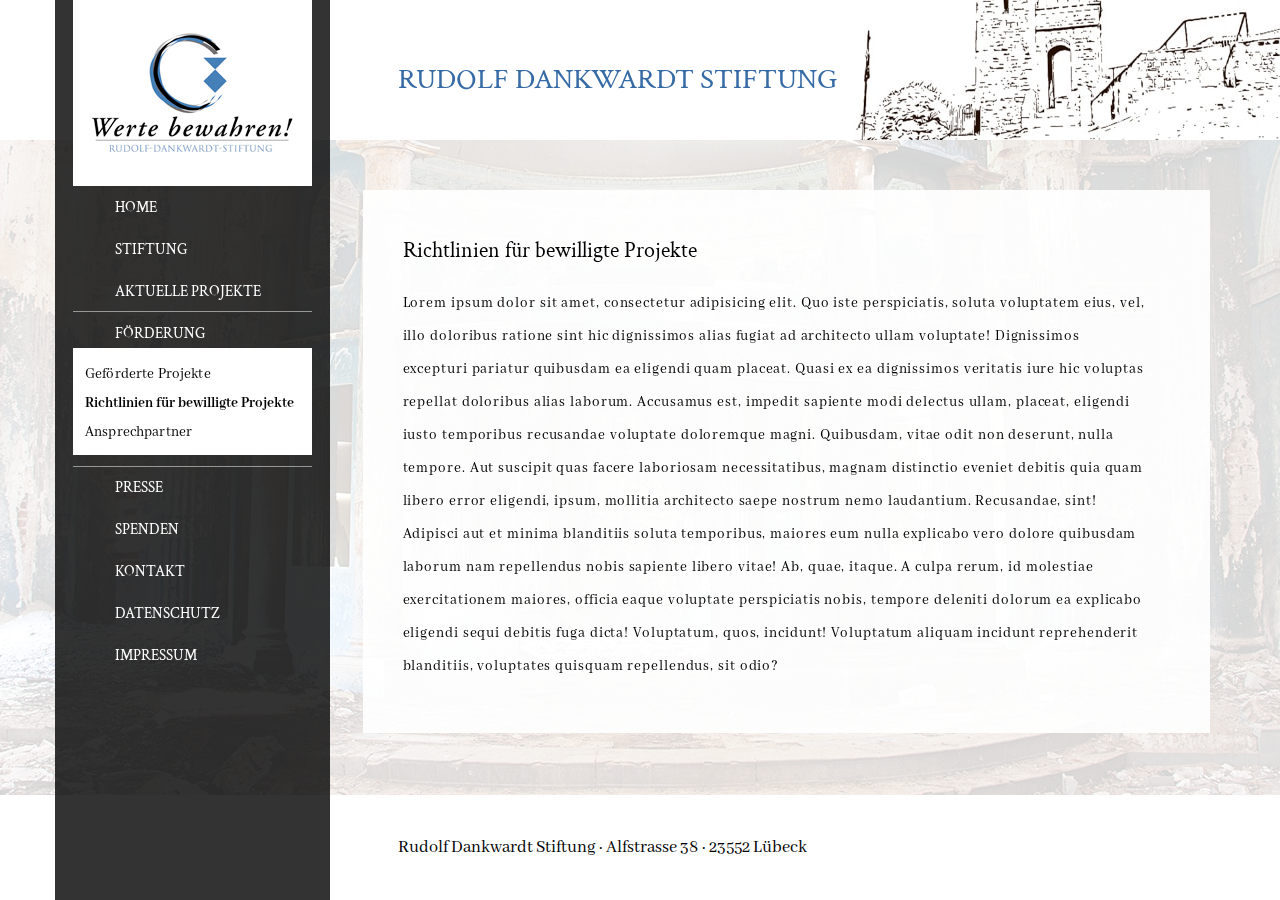
<file: Stiftung/richtlinien-fuer-bewilligte-projekte.html>
<!DOCTYPE html>
<html lang="de">

<head>
    <meta charset="utf-8">
    <meta http-equiv="X-UA-Compatible" content="IE=edge">
    <meta name="viewport" content="width=device-width, initial-scale=1">
    <title>Rudolf Dankwardt Stiftung - Förderung - Richtlinien für bewilligte Projekte</title>
    <!-- Favicon -->
    <link rel="apple-touch-icon" sizes="180x180" href="images/favicon/apple-touch-icon.png">
    <link rel="icon" type="image/png" sizes="32x32" href="images/favicon/favicon-32x32.png">
    <link rel="icon" type="image/png" sizes="16x16" href="images/favicon/favicon-16x16.png">
    <link rel="manifest" href="images/favicon/site.webmanifest">
    <link rel="mask-icon" href="images/favicon/safari-pinned-tab.svg" color="#5bbad5">
    <link rel="shortcut icon" href="images/favicon/favicon.ico">
    <meta name="msapplication-TileColor" content="#da532c">
    <meta name="msapplication-config" content="images/favicon/browserconfig.xml">
    <meta name="theme-color" content="#ffffff">
    <!-- Bootstrap -->
    <link href="css/bootstrap.min.css" rel="stylesheet">
    <!-- Banner -->
    <link href="css/flexslider.css" rel="stylesheet">
    <!-- Main -->
    <link href="css/main.min.css" rel="stylesheet">
    <!--[if lt IE 9]>
      <script src="https://oss.maxcdn.com/html5shiv/3.7.3/html5shiv.min.js"></script>
      <script src="https://oss.maxcdn.com/respond/1.4.2/respond.min.js"></script>
    <![endif]-->
</head>

<body>
    <!--backround layer-->
    <!-- header -->
    <header>
        <section id="top">
            <div class="container-fluid">
                <div class="row">
                    <div class="col-lg-4 col-lg-offset-8 top-img">
                        <img src="images/header/top_image.jpg" alt="Rudolf Dankwardt Stiftung">
                    </div>
                </div>
            </div>
        </section>
    </header>
    <!-- end header -->
    <!-- section banner  -->
    <section id="contents-background">
        <div class="flexslider">
            <ul class="slides">
                <li class="pic-1"></li>
                <li class="pic-2"></li>
                <li class="pic-3"></li>
            </ul>
        </div>
    </section>
    <!-- end section banner -->
    <!-- footer -->
    <footer>
        <section id="bottom">
            <div class="container">
                <div class="row">
                    <div class="col-lg-9 col-lg-offset-3 col-md-8 col-md-offset-4 col-sm-7 col-sm-offset-5 col-xs-12 address">
                        <address>Rudolf Dankwardt Stiftung · Alfstrasse 38 · 23552 Lübeck</address>
                    </div>
                </div>
            </div>
        </section>
    </footer>
    <!-- end footer -->
    <!--end background layer-->
    <!--main layer-->
    <section id="contents">
        <div class="container">
            <div class="row layer">
                <div class="menu-mobile">
                    <div class="menu-mobile-bar"><button class="burger unclickedBurger">
                    </button>
                    </div>
                    <div class="menu-mobile-container unclicked">
                        <nav class="side-menu">
                            <ul>
                                <li><a href="index.html">Home</a></li>
                                <li><a href="der-stifter-rudolf-dankwardt.html">Stiftung</a></li>
                                <li><a href="aktuelle-projekte.html">Aktuelle Projekte</a></li>
                                <li class="active">
                                    <a href="gefoerderte-projekte.html">Förderung</a>
                                    <div class="dropdown-window">
                                        <ul class="dropdown-list">
                                            <li class="dropdown-list-element"><a href="gefoerderte-projekte.html">Geförderte Projekte</a></li>
                                            <li class="dropdown-list-element"><a class="active" href="richtlinien-fuer-bewilligte-projekte.html">Richtlinien für bewilligte Projekte</a></li>
                                            <li class="dropdown-list-element"><a href="ansprechpartner.html">Ansprechpartner</a></li>
                                        </ul>
                                    </div>
                                </li>
                                <li><a href="presse.html">Presse</a></li>
                                <li><a href="spenden.html">Spenden</a></li>
                                <li><a href="kontakt.html">Kontakt</a></li>
                                <li><a href="datenschutz.html">Datenschutz</a></li>
                                <li><a href="impressum.html">Impressum</a></li>
                            </ul>
                        </nav>
                    </div>
                </div>
                <div class="col-lg-3 col-md-4 col-sm-5 menu">
                    <div class="menu-container">
                        <div class="top">
                            <a href="index.html"><img src="images/menu/logo.png" alt="Rudolf Dankwardt Stiftung"></a>
                        </div>
                        <nav>
                            <ul>
                                <li><a href="index.html">Home</a></li>
                                <li><a href="der-stifter-rudolf-dankwardt.html">Stiftung</a></li>
                                <li><a href="aktuelle-projekte.html">Aktuelle Projekte</a></li>
                                <li class="active">
                                    <a href="gefoerderte-projekte.html">Förderung</a>
                                    <div class="dropdown-window">
                                        <ul class="dropdown-list">
                                            <li class="dropdown-list-element"><a href="gefoerderte-projekte.html">Geförderte Projekte</a></li>
                                            <li class="dropdown-list-element"><a class="active" href="richtlinien-fuer-bewilligte-projekte.html">Richtlinien für bewilligte Projekte</a></li>
                                            <li class="dropdown-list-element"><a href="ansprechpartner.html">Ansprechpartner</a></li>
                                        </ul>
                                    </div>
                                </li>
                                <li><a href="presse.html">Presse</a></li>
                                <li><a href="spenden.html">Spenden</a></li>
                                <li><a href="kontakt.html">Kontakt</a></li>
                                <li><a href="datenschutz.html">Datenschutz</a></li>
                                <li><a href="impressum.html">Impressum</a></li>
                            </ul>
                        </nav>
                    </div>
                </div>
                <div class="col-lg-9 col-md-8 col-sm-7 col-xs-12 contents">
                    <div class="head">
                        <h1>Rudolf Dankwardt Stiftung</h1>
                    </div>
                    <div class="text-box">
                        <h2>Richtlinien für bewilligte Projekte</h2>
                        <p>Lorem ipsum dolor sit amet, consectetur adipisicing elit. Quo iste perspiciatis, soluta voluptatem eius, vel, illo doloribus ratione sint hic dignissimos alias fugiat ad architecto ullam voluptate! Dignissimos excepturi pariatur quibusdam ea eligendi quam placeat. Quasi ex ea dignissimos veritatis iure hic voluptas repellat doloribus alias laborum. Accusamus est, impedit sapiente modi delectus ullam, placeat, eligendi iusto temporibus recusandae voluptate doloremque magni. Quibusdam, vitae odit non deserunt, nulla tempore. Aut suscipit quas facere laboriosam necessitatibus, magnam distinctio eveniet debitis quia quam libero error eligendi, ipsum, mollitia architecto saepe nostrum nemo laudantium. Recusandae, sint! Adipisci aut et minima blanditiis soluta temporibus, maiores eum nulla explicabo vero dolore quibusdam laborum nam repellendus nobis sapiente libero vitae! Ab, quae, itaque. A culpa rerum, id molestiae exercitationem maiores, officia eaque voluptate perspiciatis nobis, tempore deleniti dolorum ea explicabo eligendi sequi debitis fuga dicta! Voluptatum, quos, incidunt! Voluptatum aliquam incidunt reprehenderit blanditiis, voluptates quisquam repellendus, sit odio?</p>
                    </div>
                </div>
            </div>
        </div>
    </section>
    <!--end main layer-->

    <!-- jQuery -->
    <script src="https://ajax.googleapis.com/ajax/libs/jquery/1.12.4/jquery.min.js"></script>
    <!-- Bootstrap -->
    <script src="js/bootstrap.min.js"></script>
    <!-- Banner -->
    <script src="js/flexslider.js"></script>
    <!-- Main -->
    <script src="js/main.js"></script>
</body>

</html>
</file>
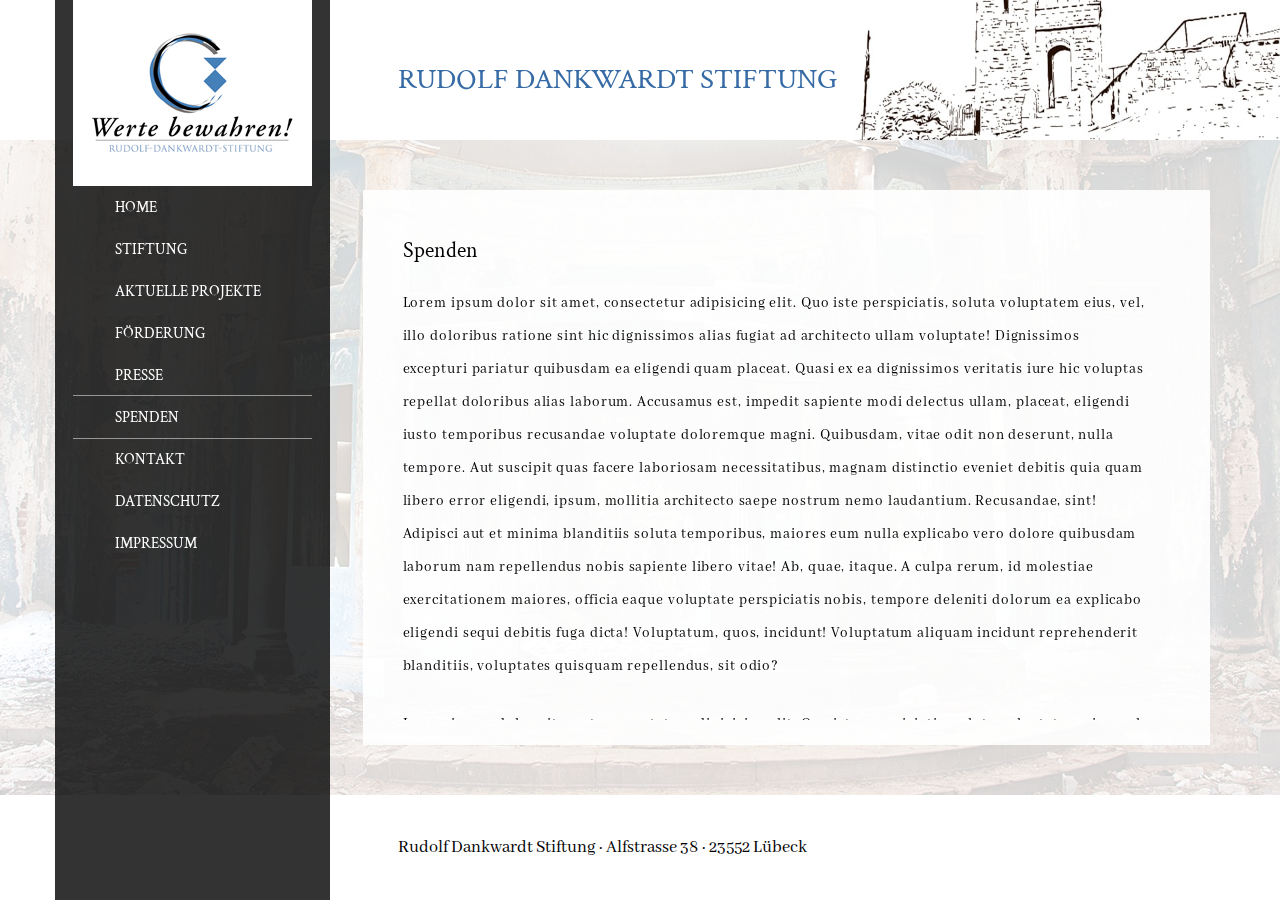
<file: Stiftung/spenden.html>
<!DOCTYPE html>
<html lang="de">

<head>
    <meta charset="utf-8">
    <meta http-equiv="X-UA-Compatible" content="IE=edge">
    <meta name="viewport" content="width=device-width, initial-scale=1">
    <title>Rudolf Dankwardt Stiftung - Spenden</title>
    <!-- Favicon -->
    <link rel="apple-touch-icon" sizes="180x180" href="images/favicon/apple-touch-icon.png">
    <link rel="icon" type="image/png" sizes="32x32" href="images/favicon/favicon-32x32.png">
    <link rel="icon" type="image/png" sizes="16x16" href="images/favicon/favicon-16x16.png">
    <link rel="manifest" href="images/favicon/site.webmanifest">
    <link rel="mask-icon" href="images/favicon/safari-pinned-tab.svg" color="#5bbad5">
    <link rel="shortcut icon" href="images/favicon/favicon.ico">
    <meta name="msapplication-TileColor" content="#da532c">
    <meta name="msapplication-config" content="images/favicon/browserconfig.xml">
    <meta name="theme-color" content="#ffffff">
    <!-- Bootstrap -->
    <link href="css/bootstrap.min.css" rel="stylesheet">
    <!-- Banner -->
    <link href="css/flexslider.css" rel="stylesheet">
    <!-- Main -->
    <link href="css/main.min.css" rel="stylesheet">
    <!--[if lt IE 9]>
      <script src="https://oss.maxcdn.com/html5shiv/3.7.3/html5shiv.min.js"></script>
      <script src="https://oss.maxcdn.com/respond/1.4.2/respond.min.js"></script>
    <![endif]-->
</head>

<body>
    <!--backround layer-->
    <!-- header -->
    <header>
        <section id="top">
            <div class="container-fluid">
                <div class="row">
                    <div class="col-lg-4 col-lg-offset-8 top-img">
                        <img src="images/header/top_image.jpg" alt="Rudolf Dankwardt Stiftung">
                    </div>
                </div>
            </div>
        </section>
    </header>
    <!-- end header -->
    <!-- section banner  -->
    <section id="contents-background">
        <div class="flexslider">
            <ul class="slides">
                <li class="pic-1"></li>
                <li class="pic-2"></li>
                <li class="pic-3"></li>
            </ul>
        </div>
    </section>
    <!-- end section banner -->
    <!-- footer -->
    <footer>
        <section id="bottom">
            <div class="container">
                <div class="row">
                    <div class="col-lg-9 col-lg-offset-3 col-md-8 col-md-offset-4 col-sm-7 col-sm-offset-5 col-xs-12 address">
                        <address>Rudolf Dankwardt Stiftung · Alfstrasse 38 · 23552 Lübeck</address>
                    </div>
                </div>
            </div>
        </section>
    </footer>
    <!-- end footer -->
    <!--end background layer-->
    <!--main layer-->
    <section id="contents">
        <div class="container">
            <div class="row layer">
                <div class="menu-mobile">
                    <div class="menu-mobile-bar"><button class="burger unclickedBurger">
                    </button>
                    </div>
                    <div class="menu-mobile-container unclicked">
                        <nav class="side-menu">
                            <ul>
                                <li><a href="index.html">Home</a></li>
                                <li><a href="der-stifter-rudolf-dankwardt.html">Stiftung</a></li>
                                <li><a href="aktuelle-projekte.html">Aktuelle Projekte</a></li>
                                <li><a href="gefoerderte-projekte.html">Förderung</a></li>
                                <li><a href="presse.html">Presse</a></li>
                                <li class="active"><a href="spenden.html">Spenden</a></li>
                                <li><a href="kontakt.html">Kontakt</a></li>
                                <li><a href="datenschutz.html">Datenschutz</a></li>
                                <li><a href="impressum.html">Impressum</a></li>
                            </ul>
                        </nav>
                    </div>
                </div>
                <div class="col-lg-3 col-md-4 col-sm-5 menu">
                    <div class="menu-container">
                        <div class="top">
                            <a href="index.html"><img src="images/menu/logo.png" alt="Rudolf Dankwardt Stiftung"></a>
                        </div>
                        <nav>
                            <ul>
                                <li><a href="index.html">Home</a></li>
                                <li><a href="der-stifter-rudolf-dankwardt.html">Stiftung</a></li>
                                <li><a href="aktuelle-projekte.html">Aktuelle Projekte</a></li>
                                <li><a href="gefoerderte-projekte.html">Förderung</a></li>
                                <li><a href="presse.html">Presse</a></li>
                                <li class="active"><a href="spenden.html">Spenden</a></li>
                                <li><a href="kontakt.html">Kontakt</a></li>
                                <li><a href="datenschutz.html">Datenschutz</a></li>
                                <li><a href="impressum.html">Impressum</a></li>
                            </ul>
                        </nav>
                    </div>
                </div>
                <div class="col-lg-9 col-md-8 col-sm-7 col-xs-12 contents">
                    <div class="head">
                        <h1>Rudolf Dankwardt Stiftung</h1>
                    </div>
                    <div class="text-box">
                        <h2>Spenden</h2>
                        <p>Lorem ipsum dolor sit amet, consectetur adipisicing elit. Quo iste perspiciatis, soluta voluptatem eius, vel, illo doloribus ratione sint hic dignissimos alias fugiat ad architecto ullam voluptate! Dignissimos excepturi pariatur quibusdam ea eligendi quam placeat. Quasi ex ea dignissimos veritatis iure hic voluptas repellat doloribus alias laborum. Accusamus est, impedit sapiente modi delectus ullam, placeat, eligendi iusto temporibus recusandae voluptate doloremque magni. Quibusdam, vitae odit non deserunt, nulla tempore. Aut suscipit quas facere laboriosam necessitatibus, magnam distinctio eveniet debitis quia quam libero error eligendi, ipsum, mollitia architecto saepe nostrum nemo laudantium. Recusandae, sint! Adipisci aut et minima blanditiis soluta temporibus, maiores eum nulla explicabo vero dolore quibusdam laborum nam repellendus nobis sapiente libero vitae! Ab, quae, itaque. A culpa rerum, id molestiae exercitationem maiores, officia eaque voluptate perspiciatis nobis, tempore deleniti dolorum ea explicabo eligendi sequi debitis fuga dicta! Voluptatum, quos, incidunt! Voluptatum aliquam incidunt reprehenderit blanditiis, voluptates quisquam repellendus, sit odio?</p>
                        <p>Lorem ipsum dolor sit amet, consectetur adipisicing elit. Quo iste perspiciatis, soluta voluptatem eius, vel, illo doloribus ratione sint hic dignissimos alias fugiat ad architecto ullam voluptate! Dignissimos excepturi pariatur quibusdam ea eligendi quam placeat. Quasi ex ea dignissimos veritatis iure hic voluptas repellat doloribus alias laborum. Accusamus est, impedit sapiente modi delectus ullam, placeat, eligendi iusto temporibus recusandae voluptate doloremque magni. Quibusdam, vitae odit non deserunt, nulla tempore. Aut suscipit quas facere laboriosam necessitatibus, magnam distinctio eveniet debitis quia quam libero error eligendi, ipsum, mollitia architecto saepe nostrum nemo laudantium. Recusandae, sint! Adipisci aut et minima blanditiis soluta temporibus, maiores eum nulla explicabo vero dolore quibusdam laborum nam repellendus nobis sapiente libero vitae! Ab, quae, itaque. A culpa rerum, id molestiae exercitationem maiores, officia eaque voluptate perspiciatis nobis, tempore deleniti dolorum ea explicabo eligendi sequi debitis fuga dicta! Voluptatum, quos, incidunt! Voluptatum aliquam incidunt reprehenderit blanditiis, voluptates quisquam repellendus, sit odio?</p>
                    </div>
                </div>
            </div>
        </div>
    </section>
    <!--end main layer-->

    <!-- jQuery -->
    <script src="https://ajax.googleapis.com/ajax/libs/jquery/1.12.4/jquery.min.js"></script>
    <!-- Bootstrap -->
    <script src="js/bootstrap.min.js"></script>
    <!-- Banner -->
    <script src="js/flexslider.js"></script>
    <!-- Main -->
    <script src="js/main.js"></script>
</body>

</html>
</file>
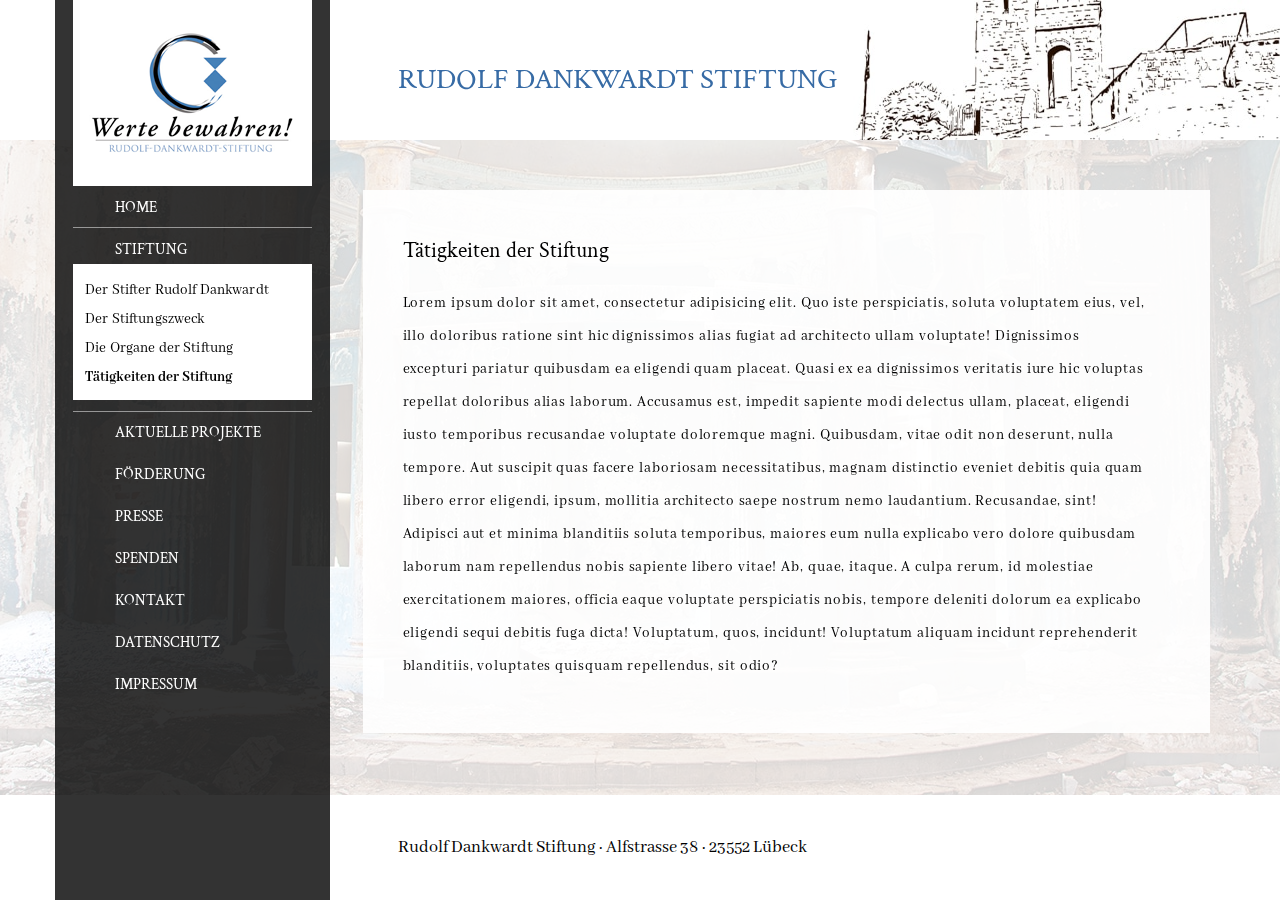
<file: Stiftung/taetigkeiten-der-stiftung.html>
<!DOCTYPE html>
<html lang="de">

<head>
    <meta charset="utf-8">
    <meta http-equiv="X-UA-Compatible" content="IE=edge">
    <meta name="viewport" content="width=device-width, initial-scale=1">
    <title>Rudolf Dankwardt Stiftung - Stiftung - Tätigkeiten der Stiftung</title>
    <!-- Favicon -->
    <link rel="apple-touch-icon" sizes="180x180" href="images/favicon/apple-touch-icon.png">
    <link rel="icon" type="image/png" sizes="32x32" href="images/favicon/favicon-32x32.png">
    <link rel="icon" type="image/png" sizes="16x16" href="images/favicon/favicon-16x16.png">
    <link rel="manifest" href="images/favicon/site.webmanifest">
    <link rel="mask-icon" href="images/favicon/safari-pinned-tab.svg" color="#5bbad5">
    <link rel="shortcut icon" href="images/favicon/favicon.ico">
    <meta name="msapplication-TileColor" content="#da532c">
    <meta name="msapplication-config" content="images/favicon/browserconfig.xml">
    <meta name="theme-color" content="#ffffff">
    <!-- Bootstrap -->
    <link href="css/bootstrap.min.css" rel="stylesheet">
    <!-- Banner -->
    <link href="css/flexslider.css" rel="stylesheet">
    <!-- Main -->
    <link href="css/main.min.css" rel="stylesheet">
    <!--[if lt IE 9]>
      <script src="https://oss.maxcdn.com/html5shiv/3.7.3/html5shiv.min.js"></script>
      <script src="https://oss.maxcdn.com/respond/1.4.2/respond.min.js"></script>
    <![endif]-->
</head>

<body>
    <!--backround layer-->
    <!-- header -->
    <header>
        <section id="top">
            <div class="container-fluid">
                <div class="row">
                    <div class="col-lg-4 col-lg-offset-8 top-img">
                        <img src="images/header/top_image.jpg" alt="Rudolf Dankwardt Stiftung">
                    </div>
                </div>
            </div>
        </section>
    </header>
    <!-- end header -->
    <!-- section banner  -->
    <section id="contents-background">
        <div class="flexslider">
            <ul class="slides">
                <li class="pic-1"></li>
                <li class="pic-2"></li>
                <li class="pic-3"></li>
            </ul>
        </div>
    </section>
    <!-- end section banner -->
    <!-- footer -->
    <footer>
        <section id="bottom">
            <div class="container">
                <div class="row">
                    <div class="col-lg-9 col-lg-offset-3 col-md-8 col-md-offset-4 col-sm-7 col-sm-offset-5 col-xs-12 address">
                        <address>Rudolf Dankwardt Stiftung · Alfstrasse 38 · 23552 Lübeck</address>
                    </div>
                </div>
            </div>
        </section>
    </footer>
    <!-- end footer -->
    <!--end background layer-->
    <!--main layer-->
    <section id="contents">
        <div class="container">
            <div class="row layer">
                <div class="menu-mobile">
                    <div class="menu-mobile-bar"><button class="burger unclickedBurger">
                    </button>
                    </div>
                    <div class="menu-mobile-container unclicked">
                        <nav class="side-menu">
                            <ul>
                                <li><a href="index.html">Home</a></li>
                                <li class="active">
                                    <a href="der-stifter-rudolf-dankwardt.html">Stiftung</a>
                                    <div class="dropdown-window">
                                        <ul class="dropdown-list">
                                            <li class="dropdown-list-element"><a href="der-stifter-rudolf-dankwardt.html">Der Stifter Rudolf Dankwardt</a></li>
                                            <li class="dropdown-list-element"><a href="der-stiftungszweck.html">Der Stiftungszweck</a></li>
                                            <li class="dropdown-list-element"><a href="die-organe-der-stiftung.html">Die Organe der Stiftung</a></li>
                                            <li class="dropdown-list-element"><a class="active" href="taetigkeiten-der-stiftung.html">Tätigkeiten der Stiftung</a></li>
                                        </ul>
                                    </div>
                                </li>
                                <li><a href="aktuelle-projekte.html">Aktuelle Projekte</a></li>
                                <li><a href="gefoerderte-projekte.html">Förderung</a></li>
                                <li><a href="presse.html">Presse</a></li>
                                <li><a href="spenden.html">Spenden</a></li>
                                <li><a href="kontakt.html">Kontakt</a></li>
                                <li><a href="datenschutz.html">Datenschutz</a></li>
                                <li><a href="impressum.html">Impressum</a></li>
                            </ul>
                        </nav>
                    </div>
                </div>
                <div class="col-lg-3 col-md-4 col-sm-5 menu">
                    <div class="menu-container">
                        <div class="top">
                            <a href="index.html"><img src="images/menu/logo.png" alt="Rudolf Dankwardt Stiftung"></a>
                        </div>
                        <nav>
                            <ul>
                                <li><a href="index.html">Home</a></li>
                                <li class="active">
                                    <a href="der-stifter-rudolf-dankwardt.html">Stiftung</a>
                                    <div class="dropdown-window">
                                        <ul class="dropdown-list">
                                            <li class="dropdown-list-element"><a href="der-stifter-rudolf-dankwardt.html">Der Stifter Rudolf Dankwardt</a></li>
                                            <li class="dropdown-list-element"><a href="der-stiftungszweck.html">Der Stiftungszweck</a></li>
                                            <li class="dropdown-list-element"><a href="die-organe-der-stiftung.html">Die Organe der Stiftung</a></li>
                                            <li class="dropdown-list-element"><a class="active" href="taetigkeiten-der-stiftung.html">Tätigkeiten der Stiftung</a></li>
                                        </ul>
                                    </div>
                                </li>
                                <li><a href="aktuelle-projekte.html">Aktuelle Projekte</a></li>
                                <li><a href="gefoerderte-projekte.html">Förderung</a></li>
                                <li><a href="presse.html">Presse</a></li>
                                <li><a href="spenden.html">Spenden</a></li>
                                <li><a href="kontakt.html">Kontakt</a></li>
                                <li><a href="datenschutz.html">Datenschutz</a></li>
                                <li><a href="impressum.html">Impressum</a></li>
                            </ul>
                        </nav>
                    </div>
                </div>
                <div class="col-lg-9 col-md-8 col-sm-7 col-xs-12 contents">
                    <div class="head">
                        <h1>Rudolf Dankwardt Stiftung</h1>
                    </div>
                    <div class="text-box">
                        <h2>Tätigkeiten der Stiftung</h2>
                        <p>Lorem ipsum dolor sit amet, consectetur adipisicing elit. Quo iste perspiciatis, soluta voluptatem eius, vel, illo doloribus ratione sint hic dignissimos alias fugiat ad architecto ullam voluptate! Dignissimos excepturi pariatur quibusdam ea eligendi quam placeat. Quasi ex ea dignissimos veritatis iure hic voluptas repellat doloribus alias laborum. Accusamus est, impedit sapiente modi delectus ullam, placeat, eligendi iusto temporibus recusandae voluptate doloremque magni. Quibusdam, vitae odit non deserunt, nulla tempore. Aut suscipit quas facere laboriosam necessitatibus, magnam distinctio eveniet debitis quia quam libero error eligendi, ipsum, mollitia architecto saepe nostrum nemo laudantium. Recusandae, sint! Adipisci aut et minima blanditiis soluta temporibus, maiores eum nulla explicabo vero dolore quibusdam laborum nam repellendus nobis sapiente libero vitae! Ab, quae, itaque. A culpa rerum, id molestiae exercitationem maiores, officia eaque voluptate perspiciatis nobis, tempore deleniti dolorum ea explicabo eligendi sequi debitis fuga dicta! Voluptatum, quos, incidunt! Voluptatum aliquam incidunt reprehenderit blanditiis, voluptates quisquam repellendus, sit odio?</p>
                    </div>
                </div>
            </div>
        </div>
    </section>
    <!--end main layer-->

    <!-- jQuery -->
    <script src="https://ajax.googleapis.com/ajax/libs/jquery/1.12.4/jquery.min.js"></script>
    <!-- Bootstrap -->
    <script src="js/bootstrap.min.js"></script>
    <!-- Banner -->
    <script src="js/flexslider.js"></script>
    <!-- Main -->
    <script src="js/main.js"></script>
</body>

</html>
</file>
<file: Stiftung/css/main.min.css>
@import url(https://fonts.googleapis.com/css?family=Crimson+Text:400,600,700);@import url(https://fonts.googleapis.com/css?family=Abhaya+Libre:400,700);@import url(https://fonts.googleapis.com/css?family=Bellefair);@import url(https://fonts.googleapis.com/css?family=Mrs+Saint+Delafield);@font-face{font-family:own-font-icons;src:url(../fonts/own-font-icons.woff?9jswv1) format('woff')}html{font-size:15px;height:100%}body{min-width:320px;height:100%}h1{font-family:"Crimson Text",Arial,sans-serif;color:#376ba5;font-size:1.93rem;font-weight:400;line-height:2rem;text-transform:uppercase;padding:0;margin:0}h2{font-family:"Crimson Text",Arial,sans-serif;color:#000;font-size:1.47rem;font-weight:400;line-height:1.47rem;padding:0;margin:0}p{font-family:"Abhaya Libre",Arial,sans-serif;color:#000;font-size:1rem;font-weight:400;letter-spacing:.06rem;line-height:2.2rem;padding:0;margin:1.67rem 0 0}@media only screen and (max-width:1199px){html{font-size:14px}}@media only screen and (max-width:991px){html{font-size:13px}}@media only screen and (max-width:767px){html{font-size:12px}}@media only screen and (max-width:991px){h1{font-size:1.77rem}}@media only screen and (max-width:437px){h1,h2{font-size:1.42rem}}header #top{height:140px}header #top .top-img{text-align:right;padding:0}header #top .top-img img{max-width:100%;height:140px}@media only screen and (max-width:1199px){.top-img img{display:none}}@media only screen and (max-width:767px){header #top{height:70px}}#contents-background{height:calc(100% - 245px)}#contents-background .flexslider{height:100%;border:none;margin:0}#contents-background .flexslider .slides{height:100%}#contents-background .flexslider .slides li{height:100%;background-repeat:no-repeat;background-position:bottom center}#contents-background .flexslider .slides .pic-1{background-image:url(../images/background/banner_01.jpg)}#contents-background .flexslider .slides .pic-2{background-image:url(../images/background/banner_02.jpg)}#contents-background .flexslider .slides .pic-3{background-image:url(../images/background/banner_03.jpg)}@media only screen and (max-width:767px){#contents-background{height:calc(100% - 140px)}}footer #bottom{height:105px}footer #bottom .address{padding:0 0 0 50px}footer #bottom .address address{font-family:"Abhaya Libre",Arial,sans-serif;color:#000;font-size:1.2rem;font-weight:400;line-height:105px;padding:0;margin:0}@media only screen and (max-width:991px){footer #bottom .address address{font-size:1.23rem}}@media only screen and (max-width:767px){footer #bottom{height:70px}footer #bottom .address address{line-height:70px}}@media only screen and (max-width:437px){footer #bottom .address{padding:0 30px}footer #bottom .address address{font-size:.94rem}}.menu-container{width:275px;height:100%;background-color:rgba(0,0,0,.8);text-align:center;padding:0 18px}.menu-container .top{background-color:#fff;padding:30px 0}.menu-container .top img{max-width:100%;height:auto}.menu-container nav ul{text-align:left;list-style-type:none;padding:0;margin:0}.menu-container nav ul li{border-top:1px solid transparent;border-bottom:1px solid transparent;padding:10px 0 10px 42px;margin:0}.menu-container nav ul li a{font-family:"Crimson Text",Arial,sans-serif;color:#fff;font-size:15px;font-weight:400;line-height:15px;text-transform:uppercase;text-decoration:none;padding:0;margin:0}.menu-container nav ul li:hover{border-top-color:rgba(255,255,255,.5);border-bottom-color:rgba(255,255,255,.5)}.menu-container nav ul li .dropdown-window{background-color:#fff;margin:5px 0 0 -42px}.menu-container nav ul li .dropdown-window .dropdown-list{padding:10px 12px}.menu-container nav ul li .dropdown-window .dropdown-list .dropdown-list-element{pointer-events:auto;border:none;padding:4.5px 0;margin:0}.menu-container nav ul li .dropdown-window .dropdown-list .dropdown-list-element a{font-family:"Abhaya Libre",Arial,sans-serif;font-size:15px;font-weight:400;line-height:15px;color:#000;text-transform:none;letter-spacing:.14px}.menu-container nav ul li .dropdown-window .dropdown-list .dropdown-list-element a:hover{font-weight:700;letter-spacing:unset}.menu-container nav ul li .dropdown-window .dropdown-list .dropdown-list-element a.active{font-weight:700;letter-spacing:unset;pointer-events:none}.menu-container nav ul li.active{padding-top:11px;padding-bottom:11px;margin-top:-1px;margin-bottom:-1px;border-top-color:rgba(255,255,255,.5);border-bottom-color:rgba(255,255,255,.5);pointer-events:none}.menu-mobile{position:absolute;width:100%;display:none;top:70px}.menu-mobile .menu-mobile-bar{z-index:3;position:relative;width:100%;background-color:rgba(0,0,0,.9);height:30px;padding:0 14px}.menu-mobile .menu-mobile-bar .unclickedBurger::after{font-family:own-font-icons;src:url(../fonts/own-font-icons.woff?9jswv1) format('woff');content:"\e900"}.menu-mobile .menu-mobile-bar .clickedBurger::after{font-family:own-font-icons;src:url(../fonts/own-font-icons.woff?9jswv1) format('woff');content:"\e902";padding:1px 3px 0;text-align:center;float:right}.menu-mobile .menu-mobile-bar .burger{border-radius:0;background-color:#c3c2c2;border:1px solid #000;padding:1px 5px;position:relative;margin:2px 0}.menu-mobile .menu-mobile-container{font-family:"Abhaya Libre",Arial,sans-serif;text-transform:uppercase;position:relative;z-index:2;background-color:rgba(0,0,0,.9);color:#fff;width:80%;padding:0 20px}.menu-mobile .menu-mobile-container nav ul{text-align:left;list-style-type:none;padding:0;margin:0}.menu-mobile .menu-mobile-container nav ul li{border-top:1px solid transparent;border-bottom:1px solid transparent;padding:10px 0 10px 42px;margin:0}.menu-mobile .menu-mobile-container nav ul li a{font-family:"Crimson Text",Arial,sans-serif;color:#fff;font-size:15px;font-weight:400;line-height:15px;text-transform:uppercase;text-decoration:none;padding:0;margin:0}.menu-mobile .menu-mobile-container nav ul li:hover{border-top-color:rgba(255,255,255,.5);border-bottom-color:rgba(255,255,255,.5)}.menu-mobile .menu-mobile-container nav ul li .dropdown-window{background-color:#fff;margin:5px 0 0 -42px}.menu-mobile .menu-mobile-container nav ul li .dropdown-window .dropdown-list{padding:10px 12px}.menu-mobile .menu-mobile-container nav ul li .dropdown-window .dropdown-list .dropdown-list-element{pointer-events:auto;border:none;padding:4.5px 0;margin:0}.menu-mobile .menu-mobile-container nav ul li .dropdown-window .dropdown-list .dropdown-list-element a{font-family:"Abhaya Libre",Arial,sans-serif;font-size:15px;font-weight:400;line-height:15px;color:#000;text-transform:none;letter-spacing:.14px}.menu-mobile .menu-mobile-container nav ul li .dropdown-window .dropdown-list .dropdown-list-element a:hover{font-weight:700;letter-spacing:unset}.menu-mobile .menu-mobile-container nav ul li .dropdown-window .dropdown-list .dropdown-list-element a.active{font-weight:700;letter-spacing:unset;pointer-events:none}.menu-mobile .menu-mobile-container nav ul li.active{padding-top:11px;padding-bottom:11px;margin-top:-1px;margin-bottom:-1px;border-top-color:rgba(255,255,255,.5);border-bottom-color:rgba(255,255,255,.5);pointer-events:none}.unclicked{margin-left:-500px;-webkit-transition:1s}.clicked{margin-left:0;-webkit-transition:1s}.clickedBurger,.unclickedBurger{-webkit-transition:1s}@media only screen and (max-width:767px){.menu-mobile{display:block}}.text-box{z-index:2;max-height:calc(100% - 345px);background-color:rgba(255,255,255,.9);overflow-y:auto;border-top:1.67rem solid transparent;border-right:1.67rem solid transparent;border-bottom:1.67rem solid transparent;padding:1.67rem 2.67rem;margin:50px 15px}.text-box::-webkit-scrollbar{width:10px}.text-box::-webkit-scrollbar-track{display:none}.text-box::-webkit-scrollbar-thumb{background-color:rgba(51,51,51,.7);border-radius:10px}.text-box img{max-width:100%;height:auto;margin-top:1.67rem}.text-box .signature{font-family:'Mrs Saint Delafield',cursive;text-align:right;font-size:3.53rem;font-weight:400;line-height:4.33rem;padding-right:1.67rem}.text-box .proj-pic{margin-top:1.67rem}.text-box .proj-title{font-family:"Crimson Text",Arial,sans-serif;color:#183e6d;font-size:1.2rem;font-weight:600;line-height:1.33rem;text-transform:uppercase;padding:0;margin:1.33rem 0 0}.text-box .proj-descript{letter-spacing:unset;line-height:1.33rem;padding:0;margin-top:1rem}.text-box ul{list-style-type:none;padding:0;margin:0}.text-box ul .block{padding:0;margin:2rem 0 0}.text-box ul .block .article-title{font-family:"Abhaya Libre",Arial,sans-serif;color:#376ba5;font-size:1rem;line-height:1rem;font-weight:400;text-transform:uppercase;text-decoration:none;border-bottom:1px solid #376ba5;padding:0;margin:0 0 .13rem.47rem}.text-box ul .block .article-data{font-weight:700;line-height:1rem;padding:.8rem 0 0 1.2rem;margin:0}.text-box ul .block .article-text{line-height:1.67rem;padding:1.2rem 0 0 1.2rem;margin:0}.text-box ul .block .article-text a{color:#376ba5;text-decoration:underline}.text-box ul .block::before{content:"»";color:#376ba5}.text-box input[type=text]{font-family:"Abhaya Libre",Arial,sans-serif;font-size:16px;font-weight:700;width:100%;background-color:rgba(0,0,0,0);padding:12px 20px;margin:8px 0;box-sizing:border-box;border:1px solid #000}.text-box button{font-family:"Abhaya Libre",Arial,sans-serif;color:#fff;float:right;font-size:16px;font-weight:400;width:40%;background-color:#303030;padding:12px 20px;margin:8px 0;box-sizing:border-box;border:1px solid #000}.text-box textarea{font-family:"Abhaya Libre",Arial,sans-serif;font-size:16px;font-weight:700;width:100%;background-color:rgba(0,0,0,0);padding:12px 20px;margin:8px 0;box-sizing:border-box;border:1px solid #000;resize:none}@media only screen and (max-width:767px){.text-box{max-height:calc(100% - 240px)}.text-box img{display:none}}@media only screen and (max-width:437px){.text-box{max-height:calc(100% - 200px);border-top:1rem solid transparent;border-bottom:1rem solid transparent;padding:0 15px;margin:36px 15px}.text-box .signature{font-size:2.67rem}}#contents{position:absolute;z-index:2;top:0;right:0;bottom:0;left:0;background-color:transparent}#contents .container,#contents .container .layer{height:100%}#contents .container .layer .contents,#contents .container .layer .menu{height:100%;padding:0}#contents .container .layer .contents .head{padding:65px 15px 45px 50px}@media only screen and (max-width:767px){#contents .container .layer .menu{display:none}#contents .container .layer .contents .head{padding-top:20px;padding-bottom:20px}}@media only screen and (max-width:437px){#contents .container .layer .menu{display:none}#contents .container .layer .contents .head{padding-left:30px}}
</file>
